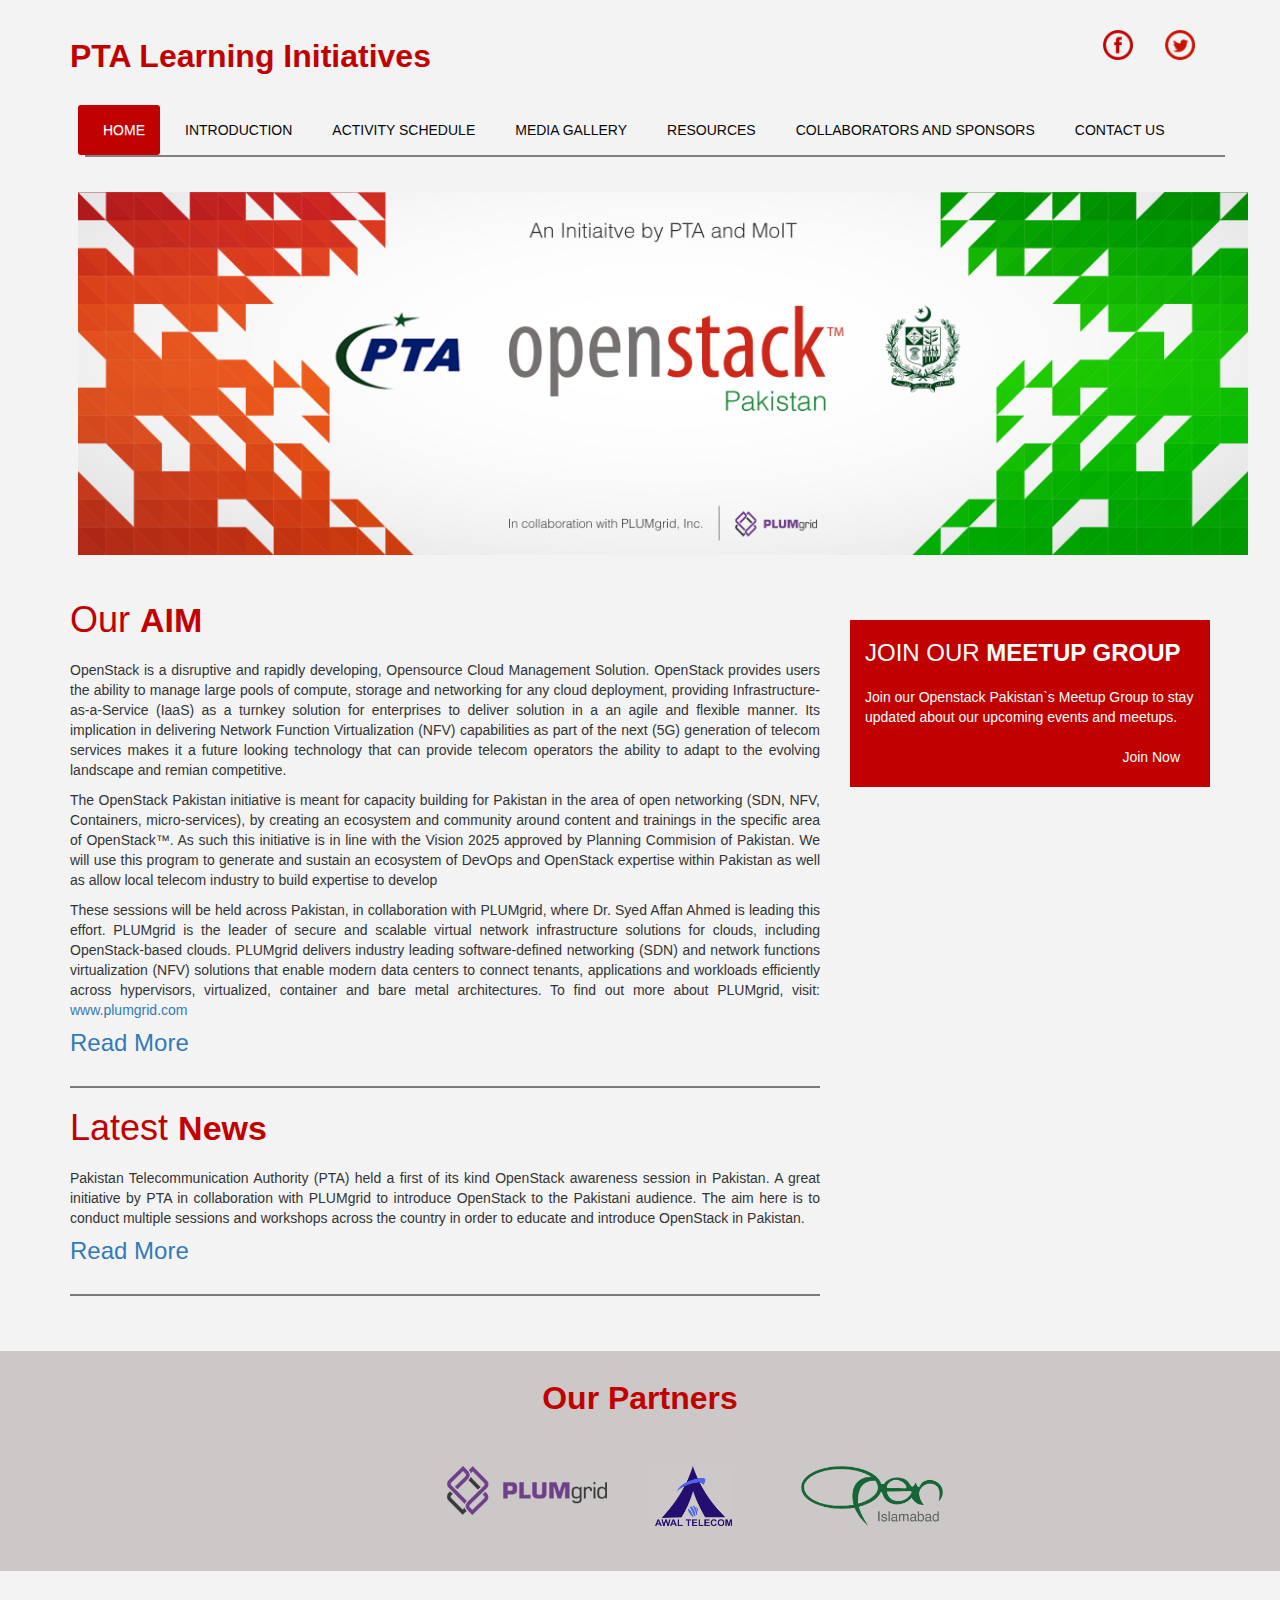
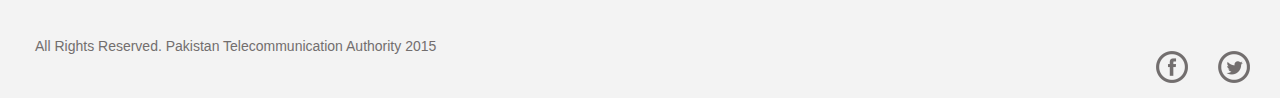
<file: index.html>
<!DOCTYPE html>
<html xmlns="http://www.w3.org/1999/xhtml">
<head>
  <title>PTA Learning Initiative: Cloud</title>

  <link href="include/bootstrap.css" rel="stylesheet" />
  <link href="include/customizedStyle.css" rel="stylesheet" />
  <link href="include/bootstrap-theme.css" rel="stylesheet" />
  <link href="include/font-awesome.css" rel="stylesheet" />
<script src="include/jquery-1.12.0.min.js" ></script>

</head>
<body>

  <!--*****************************-->
  <!--OpenStack Section-->
  <!--*****************************-->
  <section class="container">
    <div class="row">
      <div class="col-lg-6">
        <h1 class="text-capitalize"><span class="text-danger openStackBold">PTA Learning Initiatives</h1>
        </div>
        <div class="col-lg-6">
          <ul class="nav navbar-nav pull-right nav-pills headerSocialIcons">
            <li><a href="https://www.facebook.com/OpenStackPakistan/" target="_blank" ><img src="Images/facebook_Icon.ico" /></a></li>
            <li><a href="https://twitter.com/openstack_isb" target="_blank" ><img src="Images/twitter_Icon.ico" /></a></li>
          </ul>
        </div>
      </div>
    </section>
    <br />
    <!--*****************************-->
    <!--Navigation Section-->
    <!--*****************************-->

    <section id="navigation" class="container">

    </section>
<script>
$("#navigation").load('header.html', function(){
$("#navHome").addClass('listItemDarkRedColor');
});
</script>
    <!--*****************************-->
    <!--jumbotron Section-->
    <!--*****************************-->

    <div class="container">
      <div class="row">
        <div class="jumboImg">
          <img src="Images/openStackJumbotron.png" />
        </div>
      </div>
    </div>


    <!--*****************************-->
    <!--Content Section-->
    <!--*****************************-->

    <section class="container">
      <div class="row">
        <!--*********************-->
        <!--Section Divided Into 8-Coloumns-->
        <!--*********************-->

        <div class="col-md-8">
          <h1 class="text-capitalize latest">Our <span class="NewsBold">AIM</span> </h1>
          <div class="page-header_Customized_1">
            <p align="justify">

              OpenStack is a disruptive and rapidly developing, Opensource Cloud Management Solution.
              OpenStack provides users the ability to manage large pools of compute, storage and networking for any cloud deployment,
              providing Infrastructure-as-a-Service (IaaS) as a turnkey solution for enterprises to deliver solution in a an agile and flexible manner.
              Its implication in delivering Network Function Virtualization (NFV) capabilities as part of the next (5G) generation of telecom services makes it a
              future looking technology that can provide telecom operators the ability to adapt to the evolving landscape and remian competitive.
              <p align="justify">
                The OpenStack Pakistan initiative is meant for  capacity building for Pakistan in the area of open networking (SDN, NFV, Containers, micro-services),
                by  creating an ecosystem and community around content and trainings in the specific area of OpenStack™.
                As such this initiative is in line with the Vision 2025 approved by Planning Commision of Pakistan.
                We will use this program to generate and sustain an ecosystem of
                DevOps and OpenStack expertise within Pakistan as well as allow local telecom industry
                to build expertise to develop
                <p align="justify">

                  These sessions will be held across Pakistan,
                  in collaboration with PLUMgrid,
                  where Dr. Syed Affan Ahmed is leading this effort.
                  PLUMgrid is the leader of secure and scalable virtual network infrastructure solutions
                  for clouds, including OpenStack-based clouds.
                  PLUMgrid delivers industry leading software-defined networking (SDN)
                  and network functions virtualization (NFV) solutions
                  that enable modern data centers to connect tenants, applications and workloads efficiently across
                  hypervisors, virtualized, container and bare metal architectures.
                  To find out more about PLUMgrid, visit: <a href="www.plumgrid.com"> www.plumgrid.com </a>


                  <a href="http://www.pta.gov.pk/openstackweb/intro.html"> <h4 class="readMore">Read More</h4> </a>
                </p>
              </div>
              <h1 class="text-capitalize latest">Latest  <span class="NewsBold">news</span> </h1>

              <div class="page-header_Customized_1">
                <p align="justify">
                  Pakistan Telecommunication Authority (PTA) held a first of its kind OpenStack awareness session in Pakistan.
                  A great initiative by PTA in collaboration with PLUMgrid to introduce OpenStack to the Pakistani audience.
                  The aim here is to conduct multiple sessions and workshops across the country in order to educate and introduce OpenStack in Pakistan.

                  <a href="http://www.pta.gov.pk/openstackweb/schedule.html"> <h4 class="readMore">Read More</h4> </a>
                </p>
              </div>


            </div> <!--#end col-md-8-->
            <br />

            <!--*********************-->
            <!--RedBlock Section-->
            <!--*********************-->

            <div id="upComing" class="col-md-4">

            </div><!--#end col-md-4-->
            <script>$("#upComing").load('upcoming.html');</script>
            <!--*********************-->
            <!--#end RedBlock Section-->
            <!--*********************-->

          </div>   <!--#row-->
        </section>  <!--#section-->

        <br />
        <br />

        <!--*****************************-->
        <!--Footer Section-->
        <!--*****************************-->

        <div class="container-fluid">
          <div class="row bg-well-partners">
            <div class="col-md-12">
              <h1 class="openStackBold text-center text-danger">Our Partners</h1>
            </div>

            <div class="col-md-12">
              <br />
              <br />
            </div>


            <div class="col-md-12">

              <div class="col-md-offset-4 col-md-2" style="margin-bottom:15px">
                <a href="http://www.plumgrid.com/"><span><img class="img-responsive" src="Images/plumgrid_logo.png" /></span></a>
              </div>

              <div class="col-md-2" style="margin-bottom:15px">
                <a href="http://www.awaltelecom.net/"><span><img class="img-responsive" src="Images/awal_logo.png" style="height:60px" /></span></a>
              </div>

              <div class="col-md-2" style="margin-left:-5%"style="margin-bottom:15px">
                <a href="http://www.openislamabad.org/"><span><img class="img-responsive" src="Images/open-logo_hd_Islamabad.png" style="height:60px" /></span></a>
              </div>

            </div>
        <br />
      </div>
    </div>
    <br />
    <br />
    <!--*****************************-->
    <!--footerSection-->
    <!--*****************************-->

    <section id="footer">
      <div class="container-fluid">
        <div class="row">
          <div class="col-md-6">
            <p class="text-grey">All Rights Reserved. Pakistan Telecommunication Authority 2015 </p>
          </div>

          <div class="col-md-6">
            <ul class="nav navbar-nav pull-right">
              <li><a href="https://www.facebook.com/OpenStackPakistan/" target="_blank" ><img src="Images/facebook-5.ico" /></a></li>
              <li><a href="https://twitter.com/openstack_isb" target="_blank" ><img src="Images/twitter-5.ico" /></a></li>
            </ul>
          </div>
        </div>
      </div>
    </section>

  <!-- Google Analytics -->
<script type="text/javascript">
  var gaJsHost = (("https:" == document.location.protocol) ? "https://ssl." : "http://www.");
  document.write(unescape("%3Cscript src='" + gaJsHost + "google-analytics.com/ga.js' type='text/javascript'%3E%3C/script%3E"));
  </script>
  <script type="text/javascript">
  try {
    var pageTracker = _gat._getTracker("UA-72401712-1");
    pageTracker._trackPageview();
  } catch(err) {}
</script>

<!-- Google Analytics --> </body>
  </html>
</file>
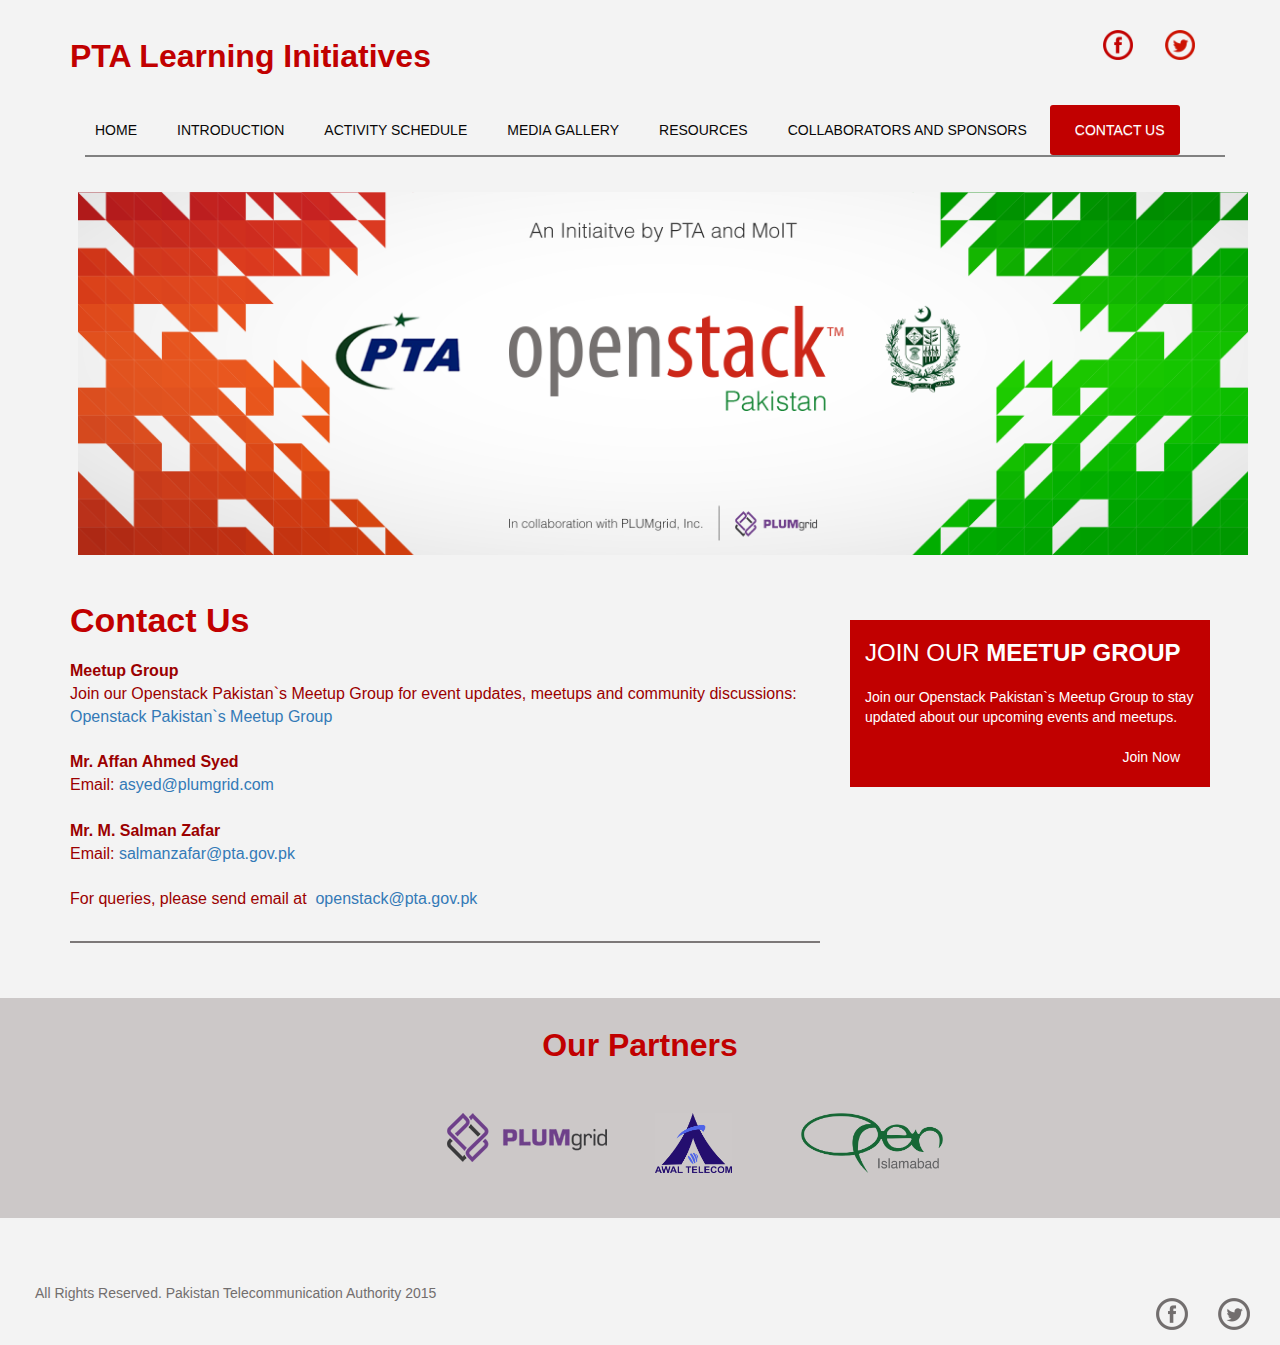
<file: contact.html>
<!DOCTYPE html>
<html xmlns="http://www.w3.org/1999/xhtml">
<head>
  <title>PTA Learning Initiative: Cloud</title>

  <link href="include/bootstrap.css" rel="stylesheet" />
  <link href="include/customizedStyle.css" rel="stylesheet" />
  <link href="include/bootstrap-theme.css" rel="stylesheet" />
  <link href="include/font-awesome.css" rel="stylesheet" />
  <script src="include/jquery-1.12.0.min.js" ></script>
</head>
<body>

  <!--*****************************-->
  <!--OpenStack Section-->
  <!--*****************************-->
  <section class="container">
    <div class="row">
      <div class="col-lg-6">
        <h1 class="text-capitalize"><span class="text-danger openStackBold">PTA Learning Initiatives</h1>
        </div>
        <div class="col-lg-6">
          <ul class="nav navbar-nav pull-right nav-pills headerSocialIcons">
            <li><a href="https://www.facebook.com/OpenStackPakistan/"  target="_blank" ><img src="Images/facebook_Icon.ico" /></a></li>
            <li><a href="https://twitter.com/openstack_isb" target="_blank" ><img src="Images/twitter_Icon.ico" /></a></li>
          </ul>
        </div>
      </div>
    </section>
    <br />
    <!--*****************************-->
    <!--Navigation Section-->
    <!--*****************************-->

    <section id="navigation" class="container">

    </section>
    <script>
    $("#navigation").load('header.html', function(){
      $("#navContact").addClass('listItemDarkRedColor');
    });
    </script>
    <!--*****************************-->
    <!--jumbotron Section-->
    <!--*****************************-->

    <div class="container">
      <div class="row">
        <div class="jumboImg">
          <img src="Images/openStackJumbotron.png" />
        </div>
      </div>
    </div>


    <!--*****************************-->
    <!--Content Section-->
    <!--*****************************-->

    <section class="container">
      <div class="row">
        <!--*********************-->
        <!--Section Divided Into 8-Coloumns-->
        <!--*********************-->

        <div class="col-md-8">
          <h1 class="text-capitalize latest"><span class="NewsBold">Contact Us</span> </h1>
          <div class="page-header_Customized_1">
            <p>

              <font face="arial" color="#9B0000" size=3>
                <b>Meetup Group</b><br>
                Join our Openstack Pakistan`s Meetup Group for event updates, meetups and community discussions: <a href="http://www.meetup.com/Openstack-Pakistan/">Openstack Pakistan`s Meetup Group</a>
                <br><br>
                <b>Mr. Affan Ahmed Syed</b><br>
                Email: <a href="mailto:asyed@plumgrid.com">asyed@plumgrid.com</a>
                <br><br>
                <b>Mr. M. Salman Zafar</b><br>
                Email: <a href="mailto:salmanzafar@pta.gov.pk">salmanzafar@pta.gov.pk</a>
                <br><br>
                For queries, please send email at <a href="mailto:openstack@pta.gov.pk">&nbsp;openstack@pta.gov.pk</a>
              </font>
              
            </p>
          </div>


        </div> <!--#end col-md-8-->
        <br />

        <!--*********************-->
        <!--RedBlock Section-->
        <!--*********************-->

        <div id="upComing" class="col-md-4">

        </div><!--#end col-md-4-->
        <script>$("#upComing").load('upcoming.html');</script>
        <!--*********************-->
        <!--#end RedBlock Section-->
        <!--*********************-->

      </div>   <!--#row-->
    </section>  <!--#section-->

    <br />
    <br />

    <!--*****************************-->
    <!--Footer Section-->
    <!--*****************************-->

    <div class="container-fluid">
      <div class="row bg-well-partners">
        <div class="col-md-12">
          <h1 class="openStackBold text-center text-danger">Our Partners</h1>
        </div>

        <div class="col-md-12">
          <br />
          <br />
        </div>

        <!-- <div class="col-md-offset-5 col-md-2">
        <a href="#"><span><img class="plumGrid img-responsive" src="Images/plumgrid_logo.png" /></a>

      </div> -->


      <div class="col-md-12">

        <div class="col-md-offset-4 col-md-2" style="margin-bottom:15px">
          <a href="#"><span><img class="img-responsive" src="Images/plumgrid_logo.png" /></span></a>
        </div>

        <div class="col-md-2" style="margin-bottom:15px">
          <a href="#"><span><img class="img-responsive" src="Images/awal_logo.png" style="height:60px" /></span></a>
        </div>

        <div class="col-md-2" style="margin-left:-5%"style="margin-bottom:15px">
          <a href="#"><span><img class="img-responsive" src="Images/open-logo_hd_Islamabad.png" style="height:60px" /></span></a>
        </div>

      </div>
      <br />
    </div>
  </div>
  <br />
  <br />
  <!--*****************************-->
  <!--footerSection-->
  <!--*****************************-->

  <section id="footer">
    <div class="container-fluid">
      <div class="row">
        <div class="col-md-6">
          <p class="text-grey">All Rights Reserved. Pakistan Telecommunication Authority 2015 </p>
        </div>

        <div class="col-md-6">
          <ul class="nav navbar-nav pull-right">
            <li><a href="https://www.facebook.com/OpenStackPakistan/" target="_blank" ><img src="Images/facebook-5.ico" /></a></li>
            <li><a href="https://twitter.com/openstack_isb" target="_blank" ><img src="Images/twitter-5.ico" /></a></li>
          </ul>
        </div>






      </div>
    </div>
  </section>



  <!-- Google Analytics -->
  <script type="text/javascript">
  var gaJsHost = (("https:" == document.location.protocol) ? "https://ssl." : "http://www.");
  document.write(unescape("%3Cscript src='" + gaJsHost + "google-analytics.com/ga.js' type='text/javascript'%3E%3C/script%3E"));
  </script>
  <script type="text/javascript">
  try {
    var pageTracker = _gat._getTracker("UA-72401712-1");
    pageTracker._trackPageview();
  } catch(err) {}
  </script>

  <!-- Google Analytics --> </body>
  </html>
</file>
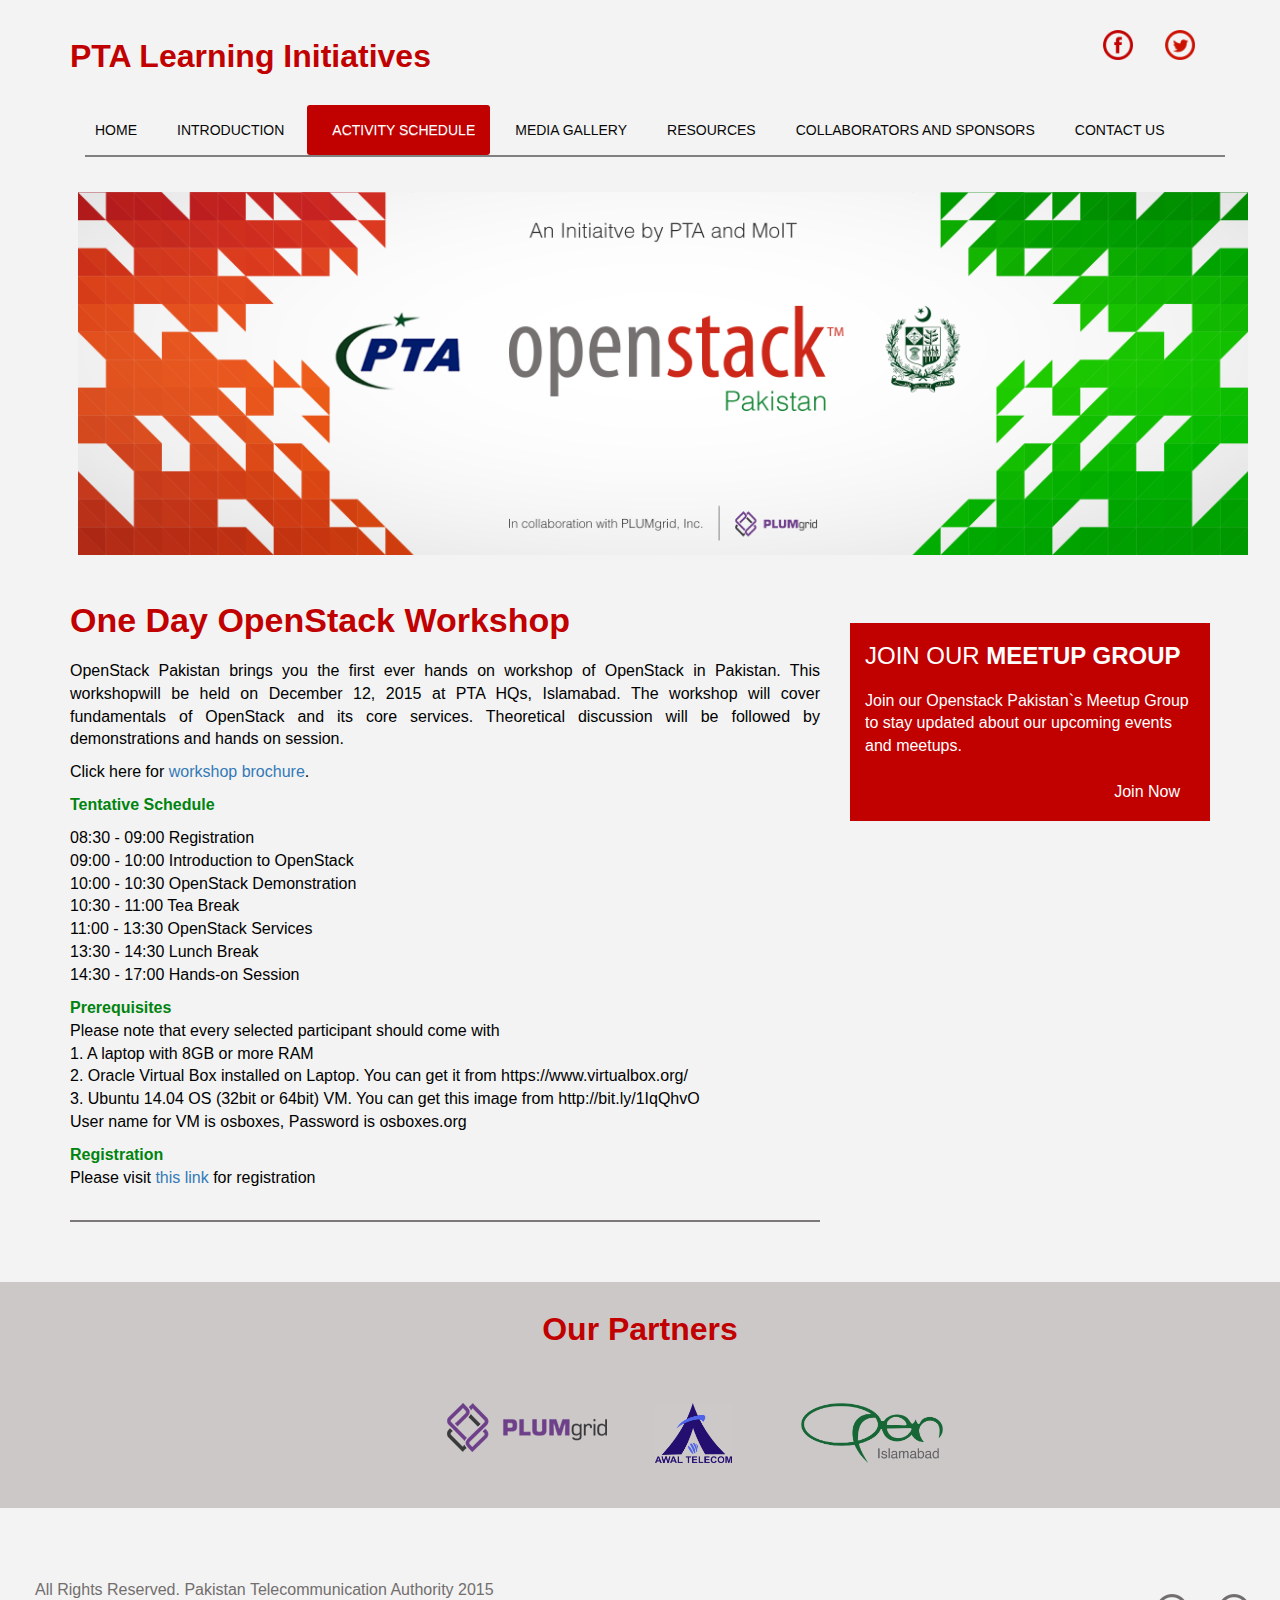
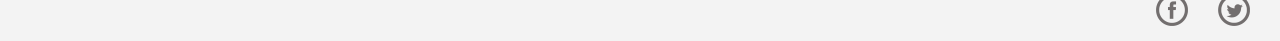
<file: firstworkshop.html>
﻿<!DOCTYPE html>
<html xmlns="http://www.w3.org/1999/xhtml">
<head>
    <title>PTA Learning Initiative: Cloud</title>

    <link href="include/bootstrap.css" rel="stylesheet" />
    <link href="include/customizedStyle.css" rel="stylesheet" />
    <link href="include/bootstrap-theme.css" rel="stylesheet" />
    <link href="include/font-awesome.css" rel="stylesheet" />
<script src="include/jquery-1.12.0.min.js" ></script>
</head>
<body>

    <!--*****************************-->
    <!--OpenStack Section-->
    <!--*****************************-->
    <section class="container">
        <div class="row">
            <div class="col-lg-6">
                <h1 class="text-capitalize"><span class="text-danger openStackBold">PTA Learning Initiatives</h1>
            </div>
            <div class="col-lg-6">
                <ul class="nav navbar-nav pull-right nav-pills headerSocialIcons">
                    <li><a href="https://www.facebook.com/OpenStackPakistan/"  target="_blank" ><img src="Images/facebook_Icon.ico" /></a></li>
                    <li><a href="https://twitter.com/openstack_isb"  target="_blank" ><img src="Images/twitter_Icon.ico" /></a></li>
                </ul>
            </div>
        </div>
    </section>
    <br />
    <!--*****************************-->
    <!--Navigation Section-->
    <!--*****************************-->

    <section id="navigation" class="container">

    </section>
    <script>
    $("#navigation").load('header.html', function(){
      $("#navSch").addClass('listItemDarkRedColor');
    });
    </script>
    <!--*****************************-->
    <!--jumbotron Section-->
    <!--*****************************-->

    <div class="container">
        <div class="row">
            <div class="jumboImg">
                <img src="Images/openStackJumbotron.png" />
            </div>
        </div>
    </div>


    <!--*****************************-->
    <!--Content Section-->
    <!--*****************************-->

    <section class="container">
        <div class="row">
            <!--*********************-->
            <!--Section Divided Into 8-Coloumns-->
            <!--*********************-->

            <div class="col-md-8">
                <h1 class="text-capitalize latest"><span class="NewsBold">One Day OpenStack Workshop</span> </h1>
                <div class="page-header_Customized_1">

                   <p align="justify">
                    <font face="arial" color="#000000" size=3>
                    OpenStack Pakistan brings you the first ever hands on workshop of OpenStack in Pakistan. This workshopwill be held on December 12, 2015 at PTA HQs, Islamabad. The workshop will cover fundamentals of OpenStack and its core services. Theoretical discussion will be followed by demonstrations and hands on session.

                    <p> Click here for <a href="images/openstack_v6.png">workshop brochure</a>.

                    <p align="justify">
                    <font face="arial" color="#00840F" size=3><b>Tentative Schedule</b>

                    <p align="justify">
                    <font color="#000000"> 08:30 - 09:00    Registration<br>
                    <font color="#000000"> 09:00 - 10:00    Introduction to OpenStack<br>
                    <font color="#000000"> 10:00 - 10:30    OpenStack Demonstration<br>
                    <font color="#000000"> 10:30 - 11:00    Tea Break<br>
                    <font color="#000000"> 11:00 - 13:30    OpenStack Services<br>
                    <font color="#000000"> 13:30 - 14:30    Lunch Break<br>
                    <font color="#000000"> 14:30 - 17:00    Hands-on Session<br>

                    <p align="justify">
                    <font face="arial" color="#00840F" size=3><b>Prerequisites</b><br>

                    <font color="#000000">Please note that every selected participant should come with<br>
                    <font color="#000000">1. A laptop with 8GB or more RAM<br>
                    <font color="#000000">2. Oracle Virtual Box installed on Laptop. You can get it from https://www.virtualbox.org/<br>
                    <font color="#000000">3. Ubuntu 14.04 OS (32bit or 64bit) VM.  You can get this image from http://bit.ly/1IqQhvO<br>
                    <font color="#000000">User name for VM is osboxes, Password is osboxes.org<br>


                    <p align="justify">
                    <font face="arial" color="#00840F" size=3><b>Registration</b><br>

                    <font color="#000000">Please visit <a href="https://docs.google.com/a/plumgrid.com/forms/d/1oGCOjX-F29X10kxmdEE5DEwtmhWzVZIw_sLg94626CU/edit?usp=forms_home">this link </a> for registration <br>
                </div>



            </div> <!--#end col-md-8-->
            <br />

            <!--*********************-->
            <!--RedBlock Section-->
            <!--*********************-->

            <div id="upComing" class="col-md-4">

            </div><!--#end col-md-4-->
            <script>$("#upComing").load('upcoming.html');</script>
            <!--*********************-->
            <!--#end RedBlock Section-->
            <!--*********************-->

        </div>   <!--#row-->
    </section>  <!--#section-->

    <br />
    <br />

    <!--*****************************-->
    <!--Footer Section-->
    <!--*****************************-->

    <div class="container-fluid">
        <div class="row bg-well-partners">
            <div class="col-md-12">
                <h1 class="openStackBold text-center text-danger">Our Partners</h1>
            </div>

            <div class="col-md-12">
                <br />
                <br />
            </div>

           <!-- <div class="col-md-offset-5 col-md-2">
                <a href="#"><span><img class="plumGrid img-responsive" src="Images/plumgrid_logo.png" /></a>

            </div> -->


            <div class="col-md-12">

                <div class="col-md-offset-4 col-md-2" style="margin-bottom:15px">
                    <a href="#"><span><img class="img-responsive" src="Images/plumgrid_logo.png" /></span></a>
                </div>

                <div class="col-md-2" style="margin-bottom:15px">
                    <a href="#"><span><img class="img-responsive" src="Images/awal_logo.png" style="height:60px" /></span></a>
                </div>

                <div class="col-md-2" style="margin-left:-5%"style="margin-bottom:15px">
                    <a href="#"><span><img class="img-responsive" src="Images/open-logo_hd_Islamabad.png" style="height:60px" /></span></a>
                </div>

            </div>
            <br />
        </div>
    </div>
    <br />
    <br />
    <!--*****************************-->
    <!--footerSection-->
    <!--*****************************-->

    <section id="footer">
        <div class="container-fluid">
            <div class="row">
                <div class="col-md-6">
                    <p class="text-grey">All Rights Reserved. Pakistan Telecommunication Authority 2015 </p>
                </div>

                <div class="col-md-6">
                    <ul class="nav navbar-nav pull-right">
                        <li><a href="https://www.facebook.com/OpenStackPakistan/"  target="_blank" ><img src="Images/facebook-5.ico" /></a></li>
                        <li><a href="https://twitter.com/openstack_isb"  target="_blank" ><img src="Images/twitter-5.ico" /></a></li>
                    </ul>
                </div>






            </div>
        </div>
    </section>



<!-- Google Analytics -->
<script type="text/javascript">
  var gaJsHost = (("https:" == document.location.protocol) ? "https://ssl." : "http://www.");
  document.write(unescape("%3Cscript src='" + gaJsHost + "google-analytics.com/ga.js' type='text/javascript'%3E%3C/script%3E"));
  </script>
  <script type="text/javascript">
  try {
    var pageTracker = _gat._getTracker("UA-72401712-1");
    pageTracker._trackPageview();
  } catch(err) {}
</script>

<!-- Google Analytics --> </body>
</html>
</file>
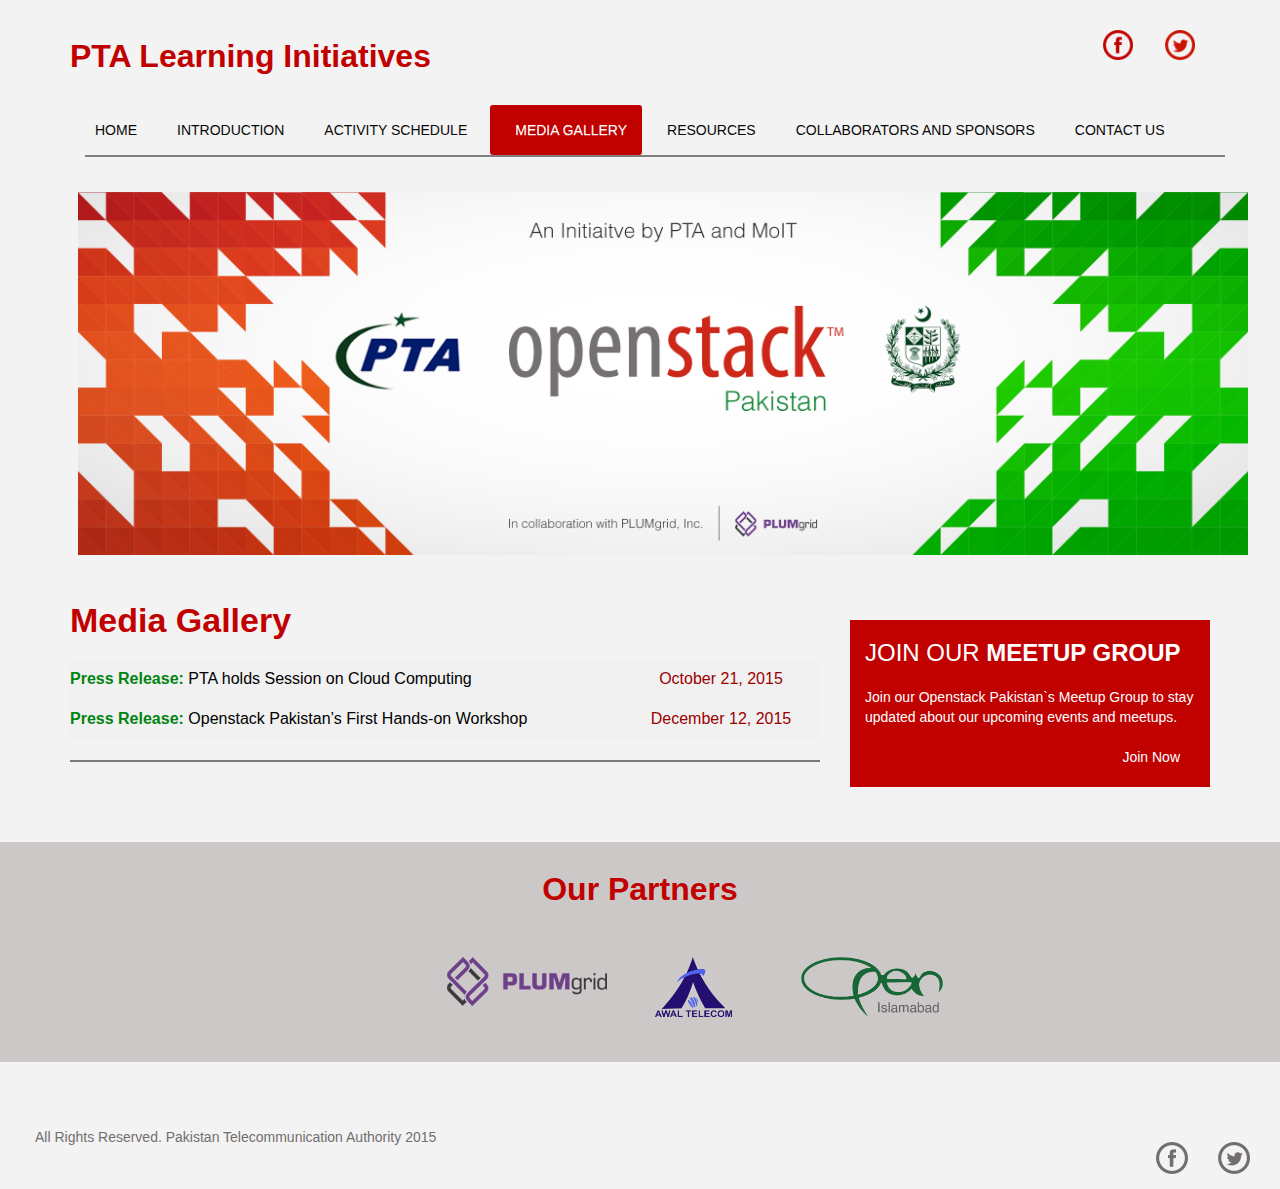
<file: gallery.html>
﻿<!DOCTYPE html>
<html xmlns="http://www.w3.org/1999/xhtml">
<head>
    <title>PTA Learning Initiative: Cloud</title>

    <link href="include/bootstrap.css" rel="stylesheet" />
    <link href="include/customizedStyle.css" rel="stylesheet" />
    <link href="include/bootstrap-theme.css" rel="stylesheet" />
    <link href="include/font-awesome.css" rel="stylesheet" />
<script src="include/jquery-1.12.0.min.js" ></script>
</head>
<body>

    <!--*****************************-->
    <!--OpenStack Section-->
    <!--*****************************-->
    <section class="container">
        <div class="row">
            <div class="col-lg-6">
                <h1 class="text-capitalize"><span class="text-danger openStackBold">PTA Learning Initiatives</h1>
            </div>
            <div class="col-lg-6">
                <ul class="nav navbar-nav pull-right nav-pills headerSocialIcons">
                    <li><a href="https://www.facebook.com/OpenStackPakistan/" target="_blank" ><img src="Images/facebook_Icon.ico" /></a></li>
                    <li><a href="https://twitter.com/openstack_isb" target="_blank" ><img src="Images/twitter_Icon.ico" /></a></li>
                </ul>
            </div>
        </div>
    </section>
    <br />
    <!--*****************************-->
    <!--Navigation Section-->
    <!--*****************************-->

    <section id="navigation" class="container">

    </section>
    <script>
    $("#navigation").load('header.html', function(){
      $("#navGallery").addClass('listItemDarkRedColor');
    });
    </script>
    <!--*****************************-->
    <!--jumbotron Section-->
    <!--*****************************-->

    <div class="container">
        <div class="row">
            <div class="jumboImg">
                <img src="Images/openStackJumbotron.png" />
            </div>
        </div>
    </div>


    <!--*****************************-->
    <!--Content Section-->
    <!--*****************************-->

    <section class="container">
        <div class="row">
            <!--*********************-->
            <!--Section Divided Into 8-Coloumns-->
            <!--*********************-->

            <div class="col-md-8">
                <h1 class="text-capitalize latest"><span class="NewsBold">Media Gallery</span> </h1>
                <div class="page-header_Customized_1">



<table cellspacing=3 cellpadding=2 width=100% valign="top" align="center" border=0 bgcolor="#ffffff">


<tr>
<td width=575 height=40 align="left" valign="middle" bgcolor="#F1F1F1">
<a href="http://www.pta.gov.pk/openstackweb/pr211015.html"  target="_top" ><font face="arial" color="#00840F" size=3><b>Press Release:</b><font color="#000000"> PTA holds Session on Cloud Computing </a>
</font>
</td>

<td width=204 height=40 align="center" valign="middle" bgcolor="#F1F1F1">
<font face="arial" color="#9B0000" size=3>October 21, 2015</b></font>

</td>
</tr>


<tr>
<td width=575 height=40 align="left" valign="middle" bgcolor="#F1F1F1">
<a href="http://www.pta.gov.pk/openstackweb/pr201215.html"  target="_top" ><font face="arial" color="#00840F" size=3><b>Press Release:</b><font color="#000000"> Openstack Pakistan’s First Hands-on Workshop </a>
</font>
</td>

<td width=204 height=40 align="center" valign="middle" bgcolor="#F1F1F1">
<font face="arial" color="#9B0000" size=3>December 12, 2015</b></font>

</td>
</tr>


</table>





		</div>


            </div> <!--#end col-md-8-->
            <br />

            <!--*********************-->
            <!--RedBlock Section-->
            <!--*********************-->

            <div id="upComing" class="col-md-4">

            </div><!--#end col-md-4-->
            <script>$("#upComing").load('upcoming.html');</script>
            <!--*********************-->
            <!--#end RedBlock Section-->
            <!--*********************-->

        </div>   <!--#row-->
    </section>  <!--#section-->

    <br />
    <br />

    <!--*****************************-->
    <!--Footer Section-->
    <!--*****************************-->

    <div class="container-fluid">
        <div class="row bg-well-partners">
            <div class="col-md-12">
                <h1 class="openStackBold text-center text-danger">Our Partners</h1>
            </div>

            <div class="col-md-12">
                <br />
                <br />
            </div>

           <!-- <div class="col-md-offset-5 col-md-2">
                <a href="#"><span><img class="plumGrid img-responsive" src="Images/plumgrid_logo.png" /></a>

            </div> -->


            <div class="col-md-12">

                <div class="col-md-offset-4 col-md-2" style="margin-bottom:15px">
                    <a href="#"><span><img class="img-responsive" src="Images/plumgrid_logo.png" /></span></a>
                </div>

                <div class="col-md-2" style="margin-bottom:15px">
                    <a href="#"><span><img class="img-responsive" src="Images/awal_logo.png" style="height:60px" /></span></a>
                </div>

                <div class="col-md-2" style="margin-left:-5%"style="margin-bottom:15px">
                    <a href="#"><span><img class="img-responsive" src="Images/open-logo_hd_Islamabad.png" style="height:60px" /></span></a>
                </div>

            </div>
            <br />
        </div>
    </div>
    <br />
    <br />
    <!--*****************************-->
    <!--footerSection-->
    <!--*****************************-->

    <section id="footer">
        <div class="container-fluid">
            <div class="row">
                <div class="col-md-6">
                    <p class="text-grey">All Rights Reserved. Pakistan Telecommunication Authority 2015 </p>
                </div>

                <div class="col-md-6">
                    <ul class="nav navbar-nav pull-right">
                        <li><a href="https://www.facebook.com/OpenStackPakistan/" target="_blank" ><img src="Images/facebook-5.ico" /></a></li>
                        <li><a href="https://twitter.com/openstack_isb" target="_blank" ><img src="Images/twitter-5.ico" /></a></li>
                    </ul>
                </div>






            </div>
        </div>
    </section>



<!-- Google Analytics -->
<script type="text/javascript">
  var gaJsHost = (("https:" == document.location.protocol) ? "https://ssl." : "http://www.");
  document.write(unescape("%3Cscript src='" + gaJsHost + "google-analytics.com/ga.js' type='text/javascript'%3E%3C/script%3E"));
  </script>
  <script type="text/javascript">
  try {
    var pageTracker = _gat._getTracker("UA-72401712-1");
    pageTracker._trackPageview();
  } catch(err) {}
</script>

<!-- Google Analytics --> </body>
</html>
</file>
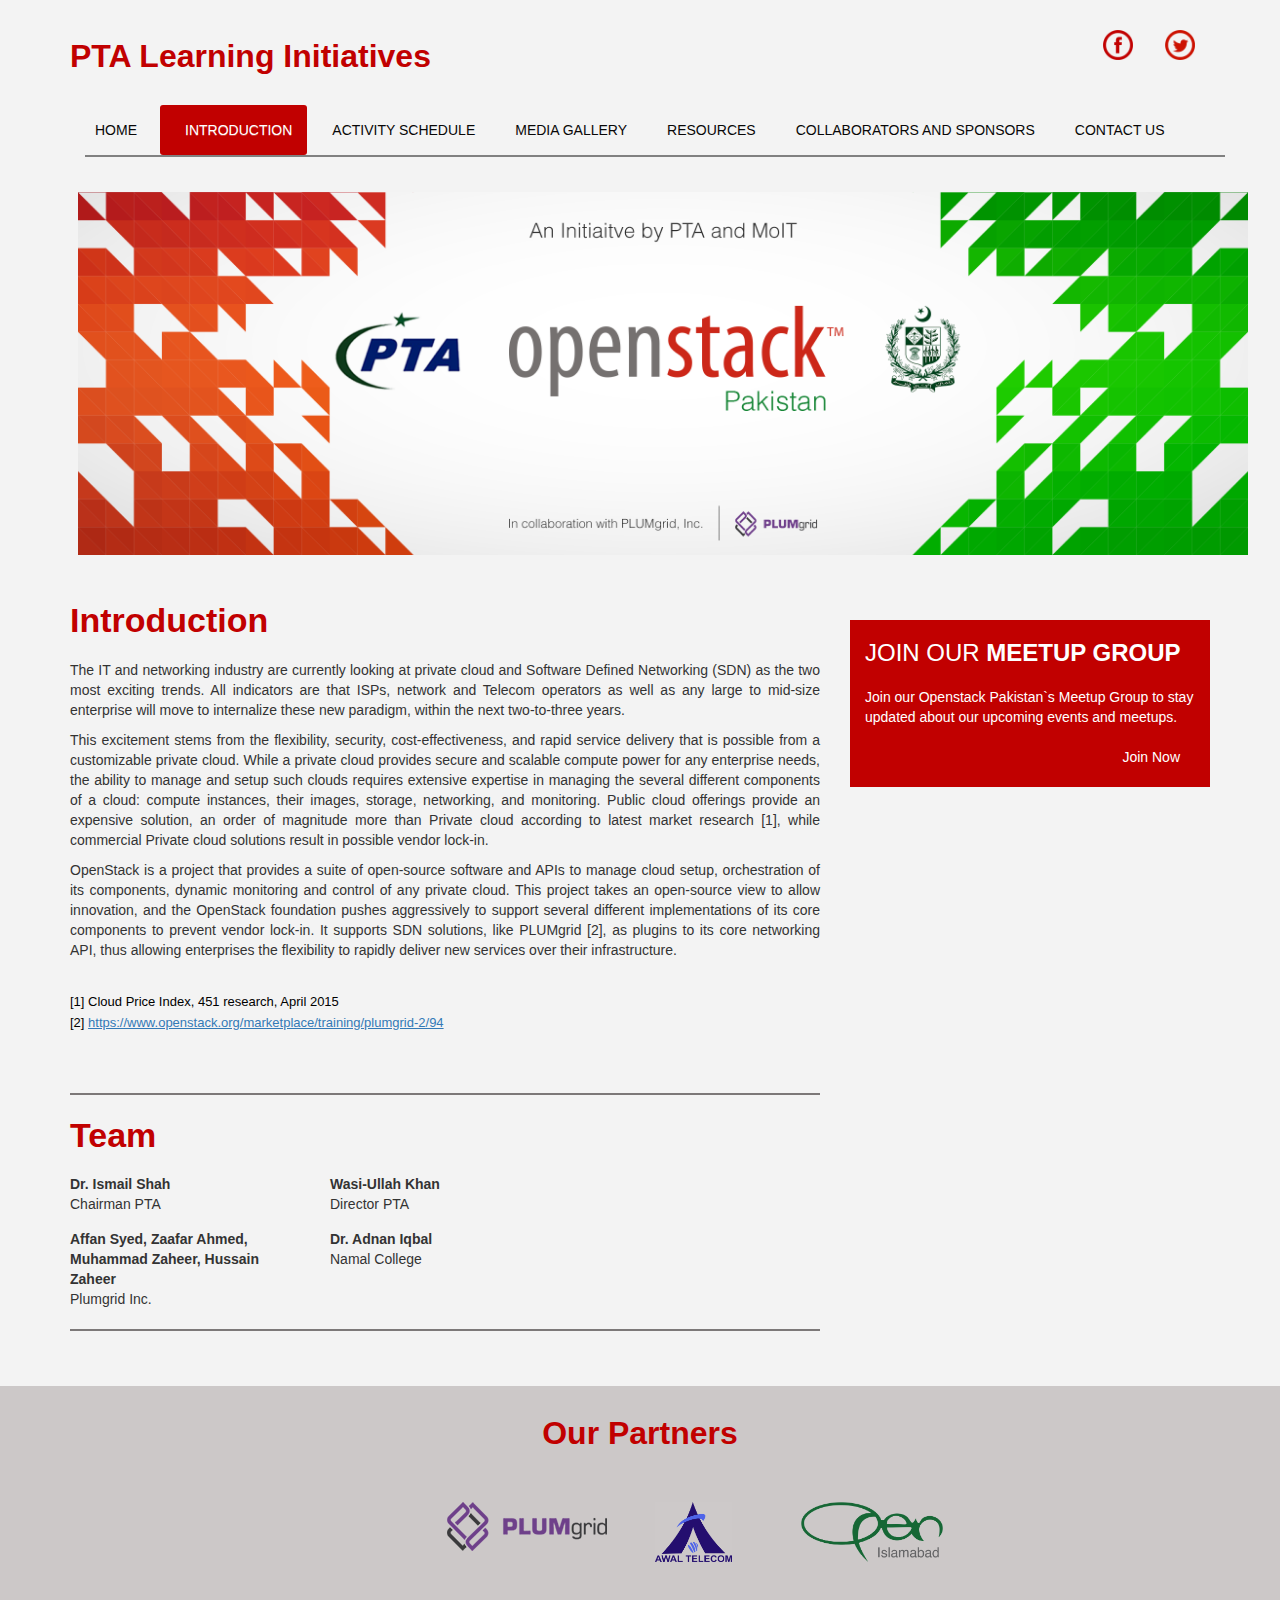
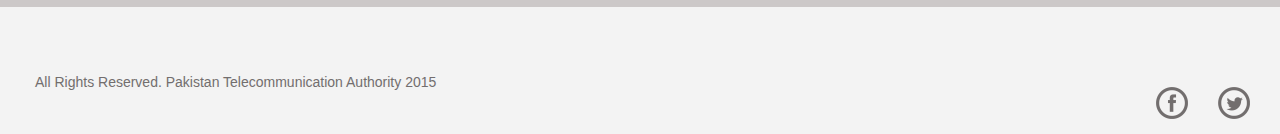
<file: intro.html>
﻿<!DOCTYPE html>
<html xmlns="http://www.w3.org/1999/xhtml">
<head>
    <title>PTA Learning Initiative: Cloud</title>

    <link href="include/bootstrap.css" rel="stylesheet" />
    <link href="include/customizedStyle.css" rel="stylesheet" />
    <link href="include/bootstrap-theme.css" rel="stylesheet" />
    <link href="include/font-awesome.css" rel="stylesheet" />
<script src="include/jquery-1.12.0.min.js" ></script>
</head>
<body>

    <!--*****************************-->
    <!--OpenStack Section-->
    <!--*****************************-->
    <section class="container">
        <div class="row">
            <div class="col-lg-6">
                <h1 class="text-capitalize"><span class="text-danger openStackBold">PTA Learning Initiatives</h1>
            </div>
            <div class="col-lg-6">
                <ul class="nav navbar-nav pull-right nav-pills headerSocialIcons">
                    <li><a href="https://www.facebook.com/OpenStackPakistan/" target="_blank" ><img src="Images/facebook_Icon.ico" /></a></li>
                    <li><a href="https://twitter.com/openstack_isb" target="_blank" ><img src="Images/twitter_Icon.ico" /></a></li>
                </ul>
            </div>
        </div>
    </section>
    <br />
    <!--*****************************-->
    <!--Navigation Section-->
    <!--*****************************-->

    <section id="navigation" class="container">

    </section>
    <script>
    $("#navigation").load('header.html', function(){
      $("#navIntro").addClass('listItemDarkRedColor');
    });
    </script>
    <!--*****************************-->
    <!--jumbotron Section-->
    <!--*****************************-->

    <div class="container">
        <div class="row">
            <div class="jumboImg">
                <img src="Images/openStackJumbotron.png" />
            </div>
        </div>
    </div>


    <!--*****************************-->
    <!--Content Section-->
    <!--*****************************-->

    <section class="container">
        <div class="row">
            <!--*********************-->
            <!--Section Divided Into 8-Coloumns-->
            <!--*********************-->

            <div class="col-md-8">
                <h1 class="text-capitalize latest"><span class="NewsBold">Introduction</span> </h1>
                <div class="page-header_Customized_1">
                   <p align="justify">The IT and networking industry are currently looking at private cloud and Software Defined Networking (SDN) as the two most exciting trends. All indicators are that ISPs, network and Telecom operators as well as any large to mid-size enterprise will move to internalize these new paradigm, within the next two-to-three years.

<p align="justify">This excitement stems from the flexibility, security, cost-effectiveness, and rapid service delivery that is possible from a customizable private cloud. While a private cloud provides secure and scalable compute power for any enterprise needs, the ability to manage and setup such clouds requires extensive expertise in managing the several different components of a cloud: compute instances, their images, storage, networking, and monitoring. Public cloud offerings provide an expensive solution, an order of magnitude more than Private cloud according to latest market research [1], while commercial Private cloud solutions result in possible vendor lock-in.

<p align="justify">OpenStack is a project that provides a suite of open-source software and APIs to manage cloud setup, orchestration of its components, dynamic monitoring and control of any private cloud. This project takes an open-source view to allow innovation, and the OpenStack foundation pushes aggressively to support several different implementations of its core components to prevent vendor lock-in. It supports SDN solutions, like PLUMgrid [2], as plugins to its core networking API, thus allowing enterprises the flexibility to rapidly deliver new services over their infrastructure.




<p class="MsoNormal" style="text-align: justify; line-height: 150%; margin-top: 0; margin-bottom: 0">&nbsp;</p>
<p class="MsoNormal" style="line-height: 150%; margin-top: 0; margin-bottom: 0" align="justify">
<font face="Arial" size="2" color="#000000"><span style="line-height: 125%">[1] Cloud Price
Index, 451 research, April 2015</span></font></p>
<p class="MsoNormal" style="line-height: 150%; margin-top: 0; margin-bottom: 0" align="justify">
<font face="Arial"><span style="line-height: 125%">
<font size="2" color="#000000">[2] </font>
</span>
<a href="https://www.openstack.org/marketplace/training/plumgrid-2/94" style="text-decoration: underline; text-underline: single">
<span style="line-height: 125%; "><font size="2">
https://www.openstack.org/marketplace/training/plumgrid-2/94</font></span></a></font></p>

<br><br>



                </div>
                <!-- Team Section-->
                <h1 class="text-capitalize latest">  <span class="NewsBold">Team</span> </h1>
                <div class="page-header_Customized_1">

                    <div class="row">
                    <div class="col-md-4"><b>Dr. Ismail Shah </b><br>Chairman PTA</div>
                    <div class="col-md-4"><b>Wasi-Ullah Khan</b><br>Director PTA</div>
                    </div>
                    <div class="row">
                    <div class="col-md-4"><b>Affan Syed, Zaafar Ahmed,
					Muhammad Zaheer, Hussain Zaheer</b><br>Plumgrid Inc.</div>
                    <div class="col-md-4"><b>Dr. Adnan Iqbal</b><br>Namal College</div>


                    </div>
                  </div>
                <!-- #end Team Section-->

            </div> <!--#end col-md-8-->
            <br />

            <!--*********************-->
            <!--RedBlock Section-->
            <!--*********************-->

            <div id="upComing" class="col-md-4">

            </div><!--#end col-md-4-->
            <script>$("#upComing").load('upcoming.html');</script>
            <!--*********************-->
            <!--#end RedBlock Section-->
            <!--*********************-->
        </div>   <!--#row-->
    </section>  <!--#section-->

    <br />
    <br />

    <!--*****************************-->
    <!--Footer Section-->
    <!--*****************************-->

    <div class="container-fluid">
        <div class="row bg-well-partners">
            <div class="col-md-12">
                <h1 class="openStackBold text-center text-danger">Our Partners</h1>
            </div>

            <div class="col-md-12">
                <br />
                <br />
            </div>

           <!-- <div class="col-md-offset-5 col-md-2">
                <a href="#"><span><img class="plumGrid img-responsive" src="Images/plumgrid_logo.png" /></a>

            </div> -->


            <div class="col-md-12">

                <div class="col-md-offset-4 col-md-2" style="margin-bottom:15px">
                    <a href="#"><span><img class="img-responsive" src="Images/plumgrid_logo.png" /></span></a>
                </div>

                <div class="col-md-2" style="margin-bottom:15px">
                    <a href="#"><span><img class="img-responsive" src="Images/awal_logo.png" style="height:60px" /></span></a>
                </div>

                <div class="col-md-2" style="margin-left:-5%"style="margin-bottom:15px">
                    <a href="#"><span><img class="img-responsive" src="Images/open-logo_hd_Islamabad.png" style="height:60px" /></span></a>
                </div>

            </div>
            <br />
        </div>
    </div>
    <br />
    <br />
    <!--*****************************-->
    <!--footerSection-->
    <!--*****************************-->

    <section id="footer">
        <div class="container-fluid">
            <div class="row">
                <div class="col-md-6">
                    <p class="text-grey">All Rights Reserved. Pakistan Telecommunication Authority 2015 </p>
                </div>

                <div class="col-md-6">
                    <ul class="nav navbar-nav pull-right">
                        <li><a href="https://www.facebook.com/OpenStackPakistan/" target="_blank" ><img src="Images/facebook-5.ico" /></a></li>
                        <li><a href="https://twitter.com/openstack_isb" target="_blank" ><img src="Images/twitter-5.ico" /></a></li>
                    </ul>
                </div>






            </div>
        </div>
    </section>



<!-- Google Analytics -->
<script type="text/javascript">
  var gaJsHost = (("https:" == document.location.protocol) ? "https://ssl." : "http://www.");
  document.write(unescape("%3Cscript src='" + gaJsHost + "google-analytics.com/ga.js' type='text/javascript'%3E%3C/script%3E"));
  </script>
  <script type="text/javascript">
  try {
    var pageTracker = _gat._getTracker("UA-72401712-1");
    pageTracker._trackPageview();
  } catch(err) {}
</script>

<!-- Google Analytics --> </body>
</html>
</file>
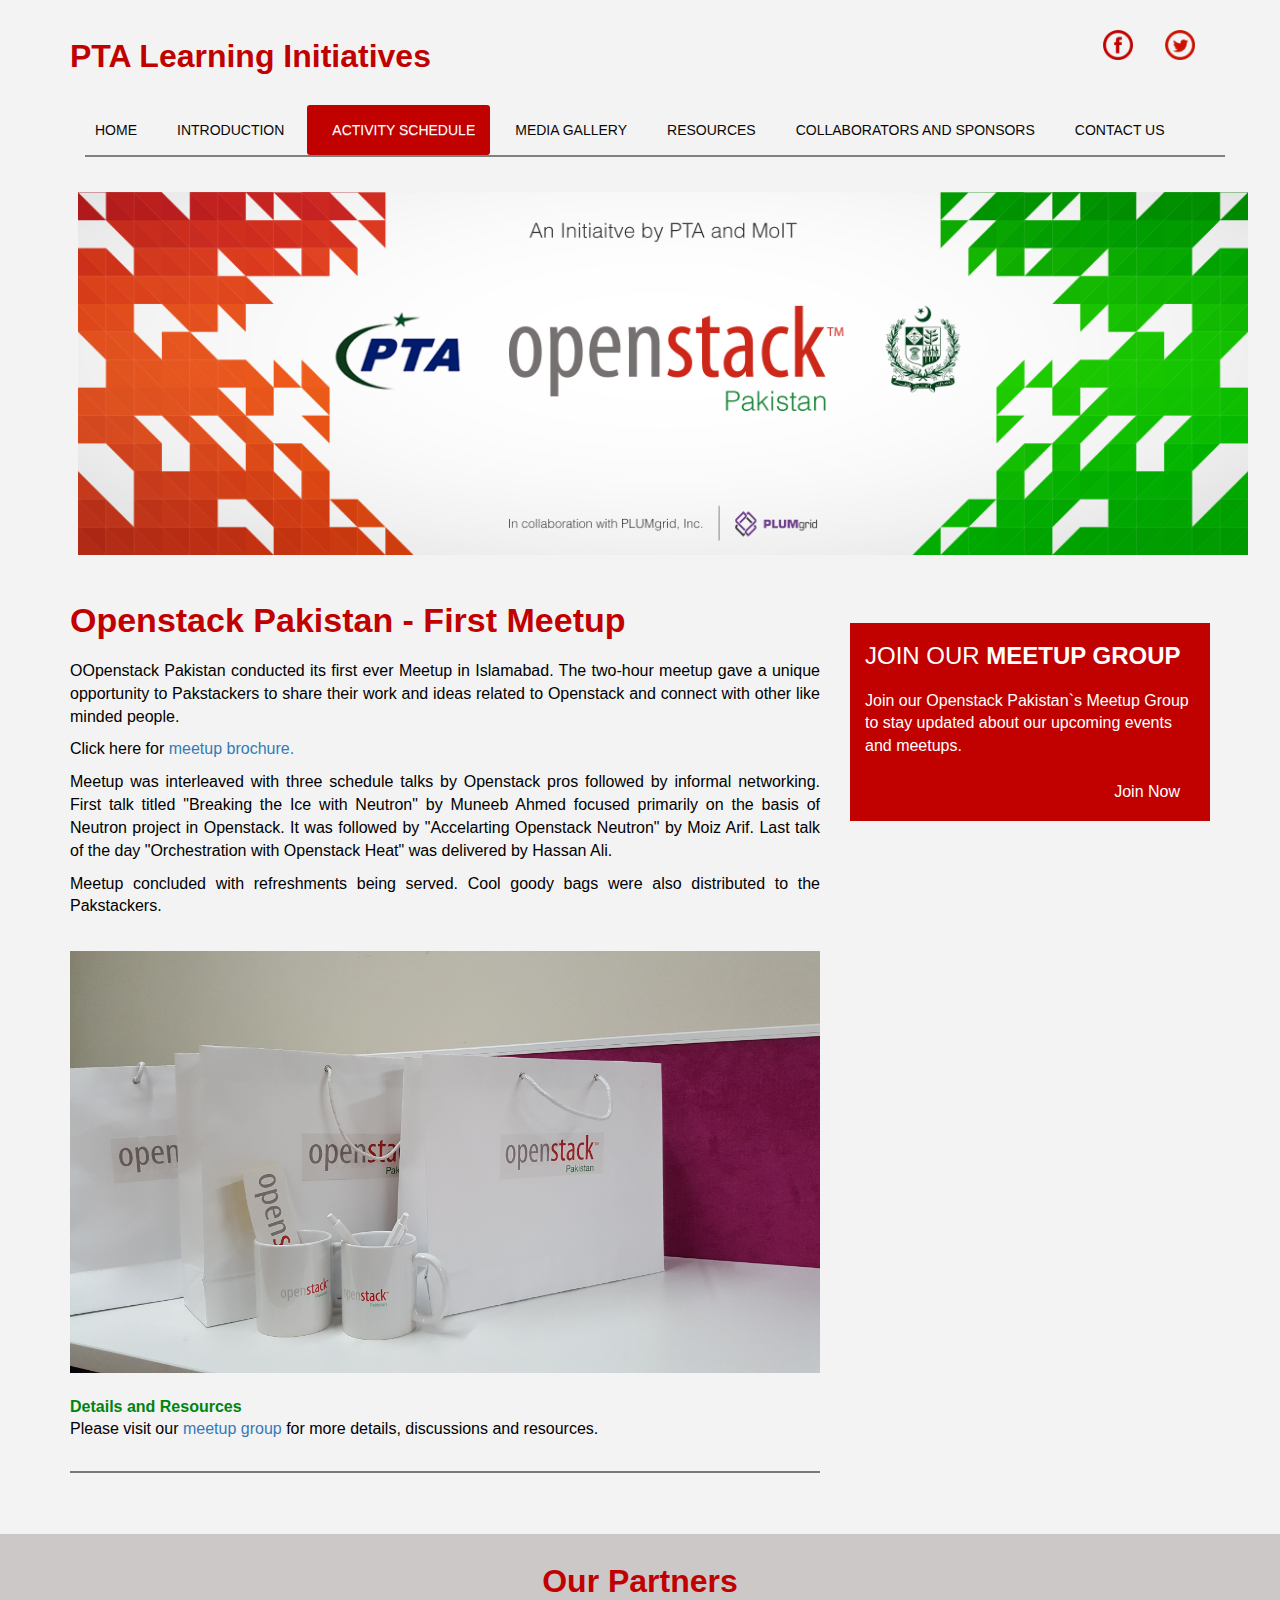
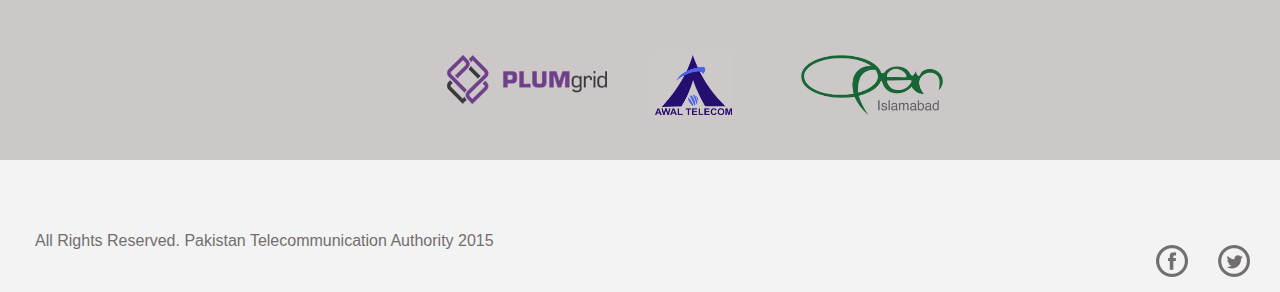
<file: meetup.html>
<!DOCTYPE html>
<html xmlns="http://www.w3.org/1999/xhtml">
<head>
  <title>PTA Learning Initiative: Cloud</title>

  <link href="include/bootstrap.css" rel="stylesheet" />
  <link href="include/customizedStyle.css" rel="stylesheet" />
  <link href="include/bootstrap-theme.css" rel="stylesheet" />
  <link href="include/font-awesome.css" rel="stylesheet" />
  <script src="include/jquery-1.12.0.min.js" ></script>
</head>
<body>

  <!--*****************************-->
  <!--OpenStack Section-->
  <!--*****************************-->
  <section class="container">
    <div class="row">
      <div class="col-lg-6">
        <h1 class="text-capitalize"><span class="text-danger openStackBold">PTA Learning Initiatives</h1>
        </div>
        <div class="col-lg-6">
          <ul class="nav navbar-nav pull-right nav-pills headerSocialIcons">
            <li><a href="https://www.facebook.com/OpenStackPakistan/" target="_blank" ><img src="Images/facebook_Icon.ico" /></a></li>
            <li><a href="https://twitter.com/openstack_isb" target="_blank" ><img src="Images/twitter_Icon.ico" /></a></li>
          </ul>
        </div>
      </div>
    </section>
    <br />
    <!--*****************************-->
    <!--Navigation Section-->
    <!--*****************************-->

    <section id="navigation" class="container">

    </section>
    <script>
    $("#navigation").load('header.html', function(){
      $("#navSch").addClass('listItemDarkRedColor');
    });
    </script>
    <!--*****************************-->
    <!--jumbotron Section-->
    <!--*****************************-->

    <div class="container">
      <div class="row">
        <div class="jumboImg">
          <img src="Images/openStackJumbotron.png" />
        </div>
      </div>
    </div>


    <!--*****************************-->
    <!--Content Section-->
    <!--*****************************-->

    <section class="container">
      <div class="row">
        <!--*********************-->
        <!--Section Divided Into 8-Coloumns-->
        <!--*********************-->

        <div class="col-md-8">
          <h1 class="text-capitalize latest"><span class="NewsBold">Openstack Pakistan - First Meetup</span> </h1>
          <div class="page-header_Customized_1">

            <p align="justify">
              <font face="arial" color="#000000" size=3>
                OOpenstack Pakistan conducted its first ever Meetup in Islamabad. The two-hour meetup gave a unique opportunity to Pakstackers to share their work and ideas related to Openstack and connect with other like minded people.

                <p> Click here for <a href="images/meetup_poster.png">meetup brochure.</a>


                  <font color="#000000">
                    <p align="justify">
                      Meetup was interleaved with three schedule talks by Openstack pros followed by informal networking. First talk titled "Breaking the Ice with Neutron" by  Muneeb Ahmed focused primarily on the basis of Neutron project in Openstack. It was followed by "Accelarting Openstack Neutron" by Moiz Arif. Last talk of the day "Orchestration with Openstack Heat" was delivered by Hassan Ali.
                    </p>
                    <p align="justify">
                      Meetup concluded with refreshments being served. Cool goody bags were also distributed to the Pakstackers.</p>

                    </font>

                    <br>
                    <img src="Images/openstack_meetup.jpeg" style="
                    width: 100%;
                    margin-bottom: 3%;
                    "><br>


                    <p align="justify">
                      <font face="arial" color="#00840F" size=3><b>Details and Resources</b><br>

                        <font color="#000000">Please visit our <a href="http://www.meetup.com/Openstack-Pakistan/events/228917252/">meetup group </a> for more details, discussions and resources. <br>
                        </div>



                      </div> <!--#end col-md-8-->
                      <br />

                      <!--*********************-->
                      <!--RedBlock Section-->
                      <!--*********************-->

                      <div id="upComing" class="col-md-4">

                      </div><!--#end col-md-4-->
                      <script>$("#upComing").load('upcoming.html');</script>
                      <!--*********************-->
                      <!--#end RedBlock Section-->
                      <!--*********************-->
                    </div>   <!--#row-->
                  </section>  <!--#section-->

                  <br />
                  <br />

                  <!--*****************************-->
                  <!--Footer Section-->
                  <!--*****************************-->

                  <div class="container-fluid">
                    <div class="row bg-well-partners">
                      <div class="col-md-12">
                        <h1 class="openStackBold text-center text-danger">Our Partners</h1>
                      </div>

                      <div class="col-md-12">
                        <br />
                        <br />
                      </div>

                      <!-- <div class="col-md-offset-5 col-md-2">
                      <a href="#"><span><img class="plumGrid img-responsive" src="Images/plumgrid_logo.png" /></a>

                    </div> -->


                    <div class="col-md-12">

                      <div class="col-md-offset-4 col-md-2" style="margin-bottom:15px">
                        <a href="#"><span><img class="img-responsive" src="Images/plumgrid_logo.png" /></span></a>
                      </div>

                      <div class="col-md-2" style="margin-bottom:15px">
                        <a href="#"><span><img class="img-responsive" src="Images/awal_logo.png" style="height:60px" /></span></a>
                      </div>

                      <div class="col-md-2" style="margin-left:-5%"style="margin-bottom:15px">
                        <a href="#"><span><img class="img-responsive" src="Images/open-logo_hd_Islamabad.png" style="height:60px" /></span></a>
                      </div>

                    </div>
                    <br />
                  </div>
                </div>
                <br />
                <br />
                <!--*****************************-->
                <!--footerSection-->
                <!--*****************************-->

                <section id="footer">
                  <div class="container-fluid">
                    <div class="row">
                      <div class="col-md-6">
                        <p class="text-grey">All Rights Reserved. Pakistan Telecommunication Authority 2015 </p>
                      </div>

                      <div class="col-md-6">
                        <ul class="nav navbar-nav pull-right">
                          <li><a href="https://www.facebook.com/OpenStackPakistan/" target="_blank" ><img src="Images/facebook-5.ico" /></a></li>
                          <li><a href="https://twitter.com/openstack_isb" target="_blank" ><img src="Images/twitter-5.ico" /></a></li>
                        </ul>
                      </div>






                    </div>
                  </div>
                </section>



                <!-- Google Analytics -->
                <script type="text/javascript">
                var gaJsHost = (("https:" == document.location.protocol) ? "https://ssl." : "http://www.");
                document.write(unescape("%3Cscript src='" + gaJsHost + "google-analytics.com/ga.js' type='text/javascript'%3E%3C/script%3E"));
                </script>
                <script type="text/javascript">
                try {
                  var pageTracker = _gat._getTracker("UA-72401712-1");
                  pageTracker._trackPageview();
                } catch(err) {}
                </script>

                <!-- Google Analytics --> </body>
                </html>
</file>
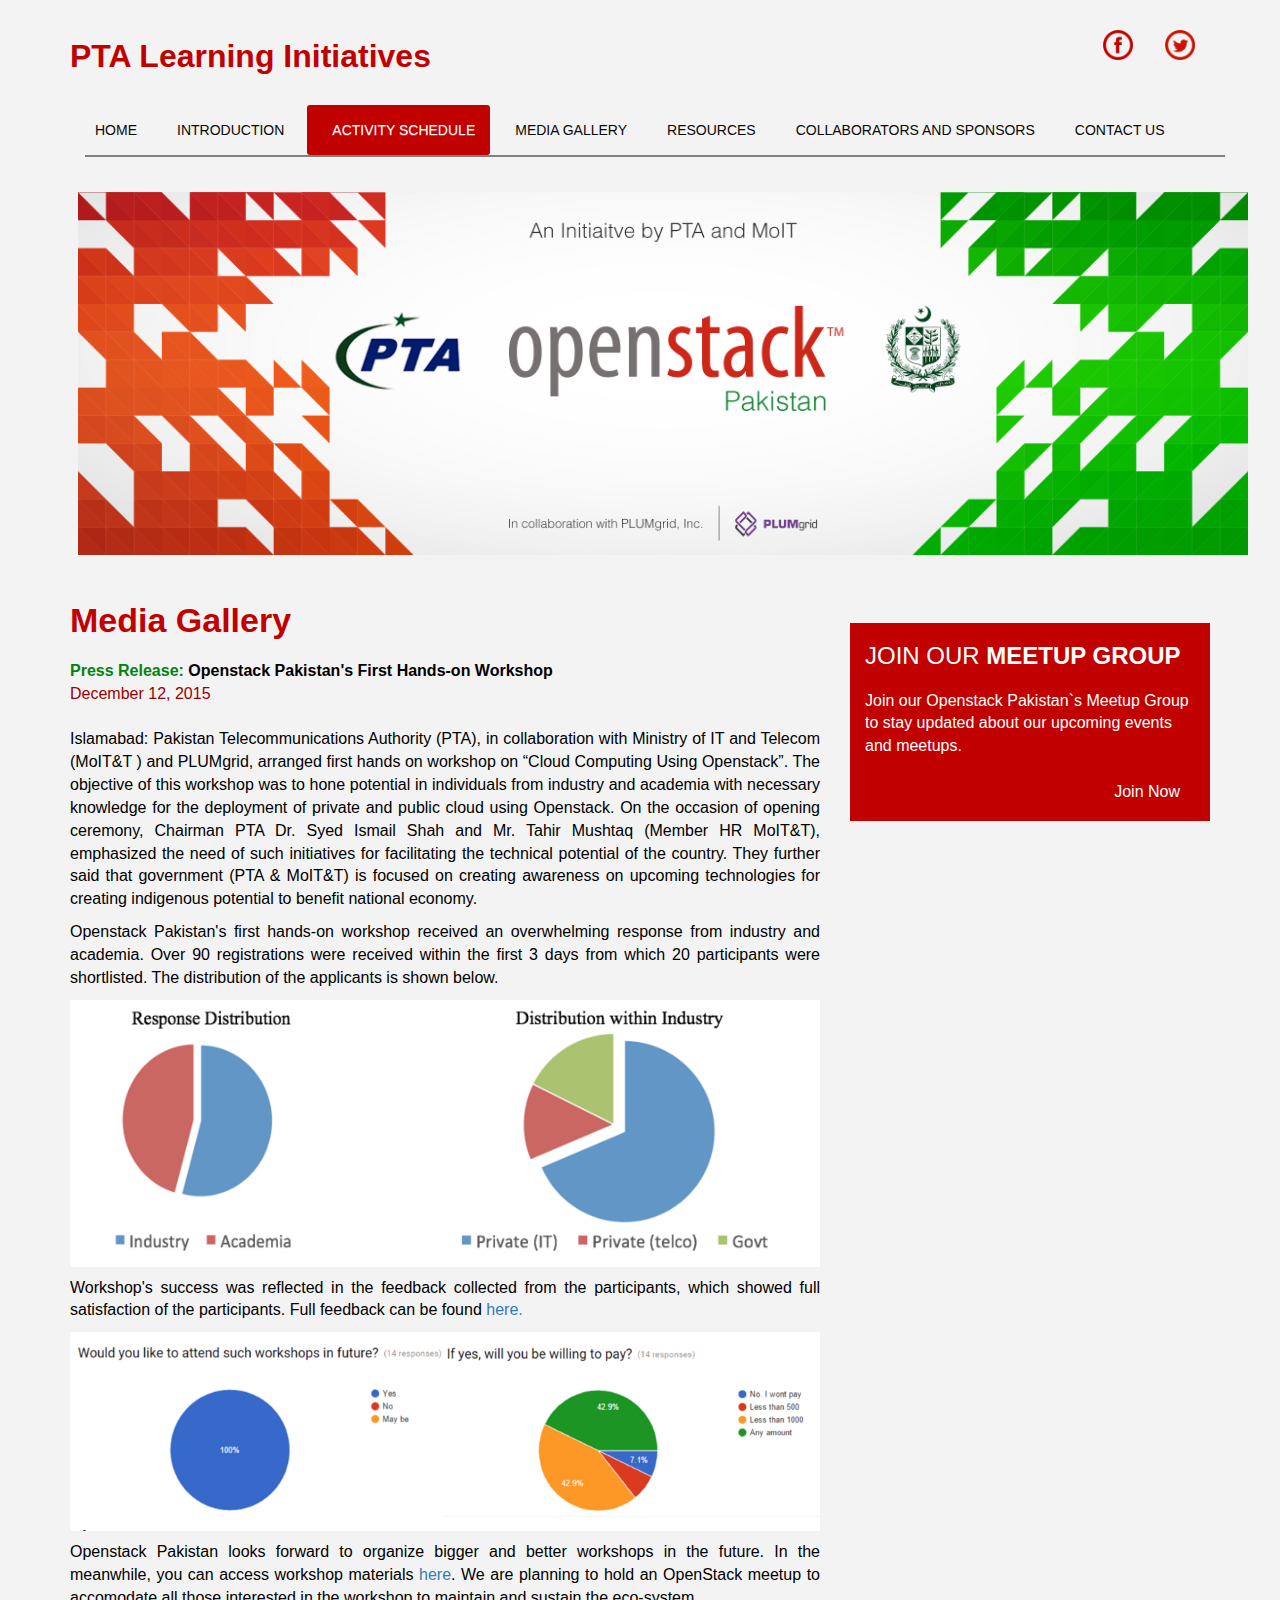
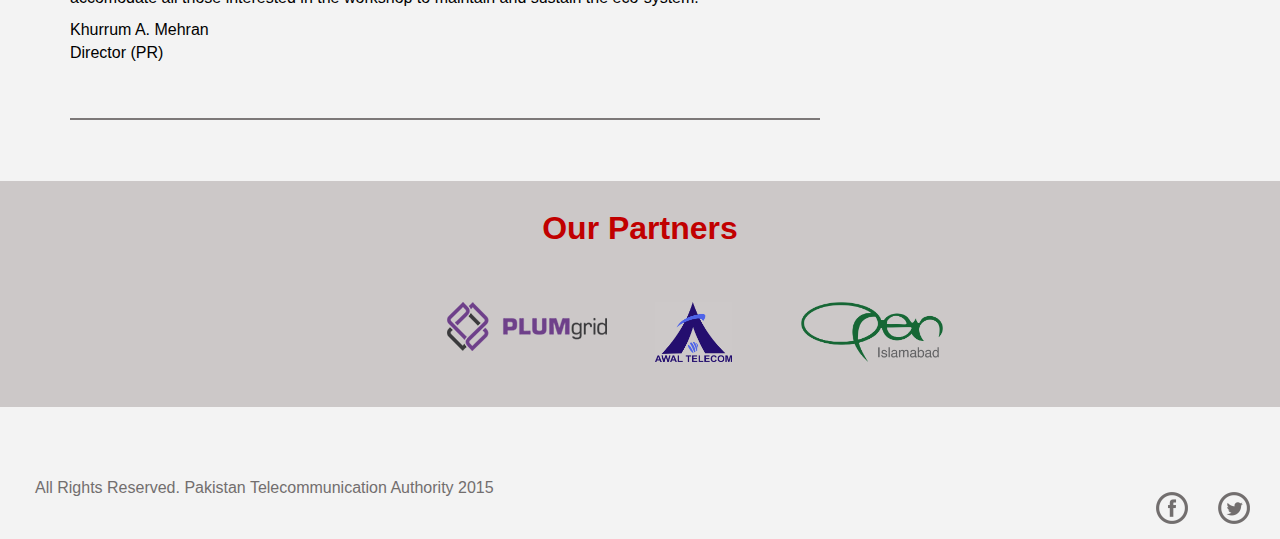
<file: pr201215.html>
<!DOCTYPE html>
<html xmlns="http://www.w3.org/1999/xhtml">
<head>
    <title>PTA Learning Initiative: Cloud</title>

    <link href="include/bootstrap.css" rel="stylesheet" />
    <link href="include/customizedStyle.css" rel="stylesheet" />
    <link href="include/bootstrap-theme.css" rel="stylesheet" />
    <link href="include/font-awesome.css" rel="stylesheet" />
<script src="include/jquery-1.12.0.min.js" ></script>
</head>
<body>

    <!--*****************************-->
    <!--OpenStack Section-->
    <!--*****************************-->
    <section class="container">
        <div class="row">
            <div class="col-lg-6">
                <h1 class="text-capitalize"><span class="text-danger openStackBold">PTA Learning Initiatives</h1>
            </div>
            <div class="col-lg-6">
                <ul class="nav navbar-nav pull-right nav-pills headerSocialIcons">
                    <li><a href="https://www.facebook.com/OpenStackPakistan/" target="_blank" ><img src="Images/facebook_Icon.ico" /></a></li>
                    <li><a href="https://twitter.com/openstack_isb" target="_blank" ><img src="Images/twitter_Icon.ico" /></a></li>
                </ul>
            </div>
        </div>
    </section>
    <br />
    <!--*****************************-->
    <!--Navigation Section-->
    <!--*****************************-->

    <section id="navigation" class="container">

    </section>
    <script>
    $("#navigation").load('header.html', function(){
      $("#navSch").addClass('listItemDarkRedColor');
    });
    </script>
    <!--*****************************-->
    <!--jumbotron Section-->
    <!--*****************************-->

    <div class="container">
        <div class="row">
            <div class="jumboImg">
                <img src="Images/openStackJumbotron.png" />
            </div>
        </div>
    </div>


    <!--*****************************-->
    <!--Content Section-->
    <!--*****************************-->

    <section class="container">
        <div class="row">
            <!--*********************-->
            <!--Section Divided Into 8-Coloumns-->
            <!--*********************-->

            <div class="col-md-8">
                <h1 class="text-capitalize latest"><span class="NewsBold">Media Gallery</span> </h1>
                <div class="page-header_Customized_1">



<font face="arial" color="#00840F" size=3><b>Press Release:<font color="#000000"> Openstack Pakistan's First Hands-on Workshop</b><br>
<font face="arial" color="#9B0000" size=3>December 12, 2015</font>
</b>
<br><br>
<p align="justify">
Islamabad: Pakistan Telecommunications Authority (PTA), in collaboration with Ministry of IT and Telecom (MoIT&T )
 and PLUMgrid, arranged first hands on workshop on “Cloud Computing Using Openstack”.
 The objective of this workshop was to hone potential in individuals from industry and academia with necessary knowledge
 for the deployment of private and public cloud using Openstack.

On the occasion of opening ceremony, Chairman PTA Dr. Syed Ismail Shah and
 Mr. Tahir Mushtaq (Member HR MoIT&T), emphasized the need of such initiatives for facilitating
 the technical potential of the country. They further said that government (PTA & MoIT&T) is focused
 on creating awareness on upcoming technologies for creating indigenous potential to benefit national economy.
<p align="justify">
Openstack Pakistan's first hands-on workshop received an overwhelming response from industry and academia.
 Over 90 registrations were received within the first 3 days from which 20 participants were shortlisted.
 The distribution of the applicants is shown below. </p>
<p><img src="Images/pr20122015/dist.PNG" style="width:100%;"></p>
<p align="justify">Workshop's success was reflected in the feedback collected from the participants, which showed full satisfaction
of the participants. Full feedback can be found <a href="https://goo.gl/a2YKMp">here.</a></p>
<p><img src="Images/pr20122015/pay_2.PNG" style="width:100%;"></p>
<p align="justify">Openstack Pakistan looks forward to organize bigger and better workshops in the future. In the meanwhile, you can access workshop materials <a href="resources/Workshop_Content_12dec2015.zip">here</a>.
We are planning to hold an OpenStack meetup to accomodate all those interested in the workshop to maintain and sustain the eco-system. </p>


<p align="left">Khurrum A. Mehran<br>
Director (PR)
</p>
<br>


		</div>


            </div> <!--#end col-md-8-->
            <br />

            <!--*********************-->
            <!--RedBlock Section-->
            <!--*********************-->

            <div id="upComing" class="col-md-4">

            </div><!--#end col-md-4-->
            <script>$("#upComing").load('upcoming.html');</script>
            <!--*********************-->
            <!--#end RedBlock Section-->
            <!--*********************-->

        </div>   <!--#row-->
    </section>  <!--#section-->

    <br />
    <br />

    <!--*****************************-->
    <!--Footer Section-->
    <!--*****************************-->

    <div class="container-fluid">
        <div class="row bg-well-partners">
            <div class="col-md-12">
                <h1 class="openStackBold text-center text-danger">Our Partners</h1>
            </div>

            <div class="col-md-12">
                <br />
                <br />
            </div>

           <!-- <div class="col-md-offset-5 col-md-2">
                <a href="#"><span><img class="plumGrid img-responsive" src="Images/plumgrid_logo.png" /></a>

            </div> -->


            <div class="col-md-12">

                <div class="col-md-offset-4 col-md-2" style="margin-bottom:15px">
                    <a href="#"><span><img class="img-responsive" src="Images/plumgrid_logo.png" /></span></a>
                </div>

                <div class="col-md-2" style="margin-bottom:15px">
                    <a href="#"><span><img class="img-responsive" src="Images/awal_logo.png" style="height:60px" /></span></a>
                </div>

                <div class="col-md-2" style="margin-left:-5%"style="margin-bottom:15px">
                    <a href="#"><span><img class="img-responsive" src="Images/open-logo_hd_Islamabad.png" style="height:60px" /></span></a>
                </div>

            </div>
            <br />
        </div>
    </div>
    <br />
    <br />
    <!--*****************************-->
    <!--footerSection-->
    <!--*****************************-->

    <section id="footer">
        <div class="container-fluid">
            <div class="row">
                <div class="col-md-6">
                    <p class="text-grey">All Rights Reserved. Pakistan Telecommunication Authority 2015 </p>
                </div>

                <div class="col-md-6">
                    <ul class="nav navbar-nav pull-right">
                        <li><a href="https://www.facebook.com/OpenStackPakistan/" target="_blank" ><img src="Images/facebook-5.ico" /></a></li>
                        <li><a href="https://twitter.com/openstack_isb" target="_blank" ><img src="Images/twitter-5.ico" /></a></li>
                    </ul>
                </div>






            </div>
        </div>
    </section>



<!-- Google Analytics -->
<script type="text/javascript">
  var gaJsHost = (("https:" == document.location.protocol) ? "https://ssl." : "http://www.");
  document.write(unescape("%3Cscript src='" + gaJsHost + "google-analytics.com/ga.js' type='text/javascript'%3E%3C/script%3E"));
  </script>
  <script type="text/javascript">
  try {
    var pageTracker = _gat._getTracker("UA-72401712-1");
    pageTracker._trackPageview();
  } catch(err) {}
</script>

<!-- Google Analytics --> </body>
</html>
</file>
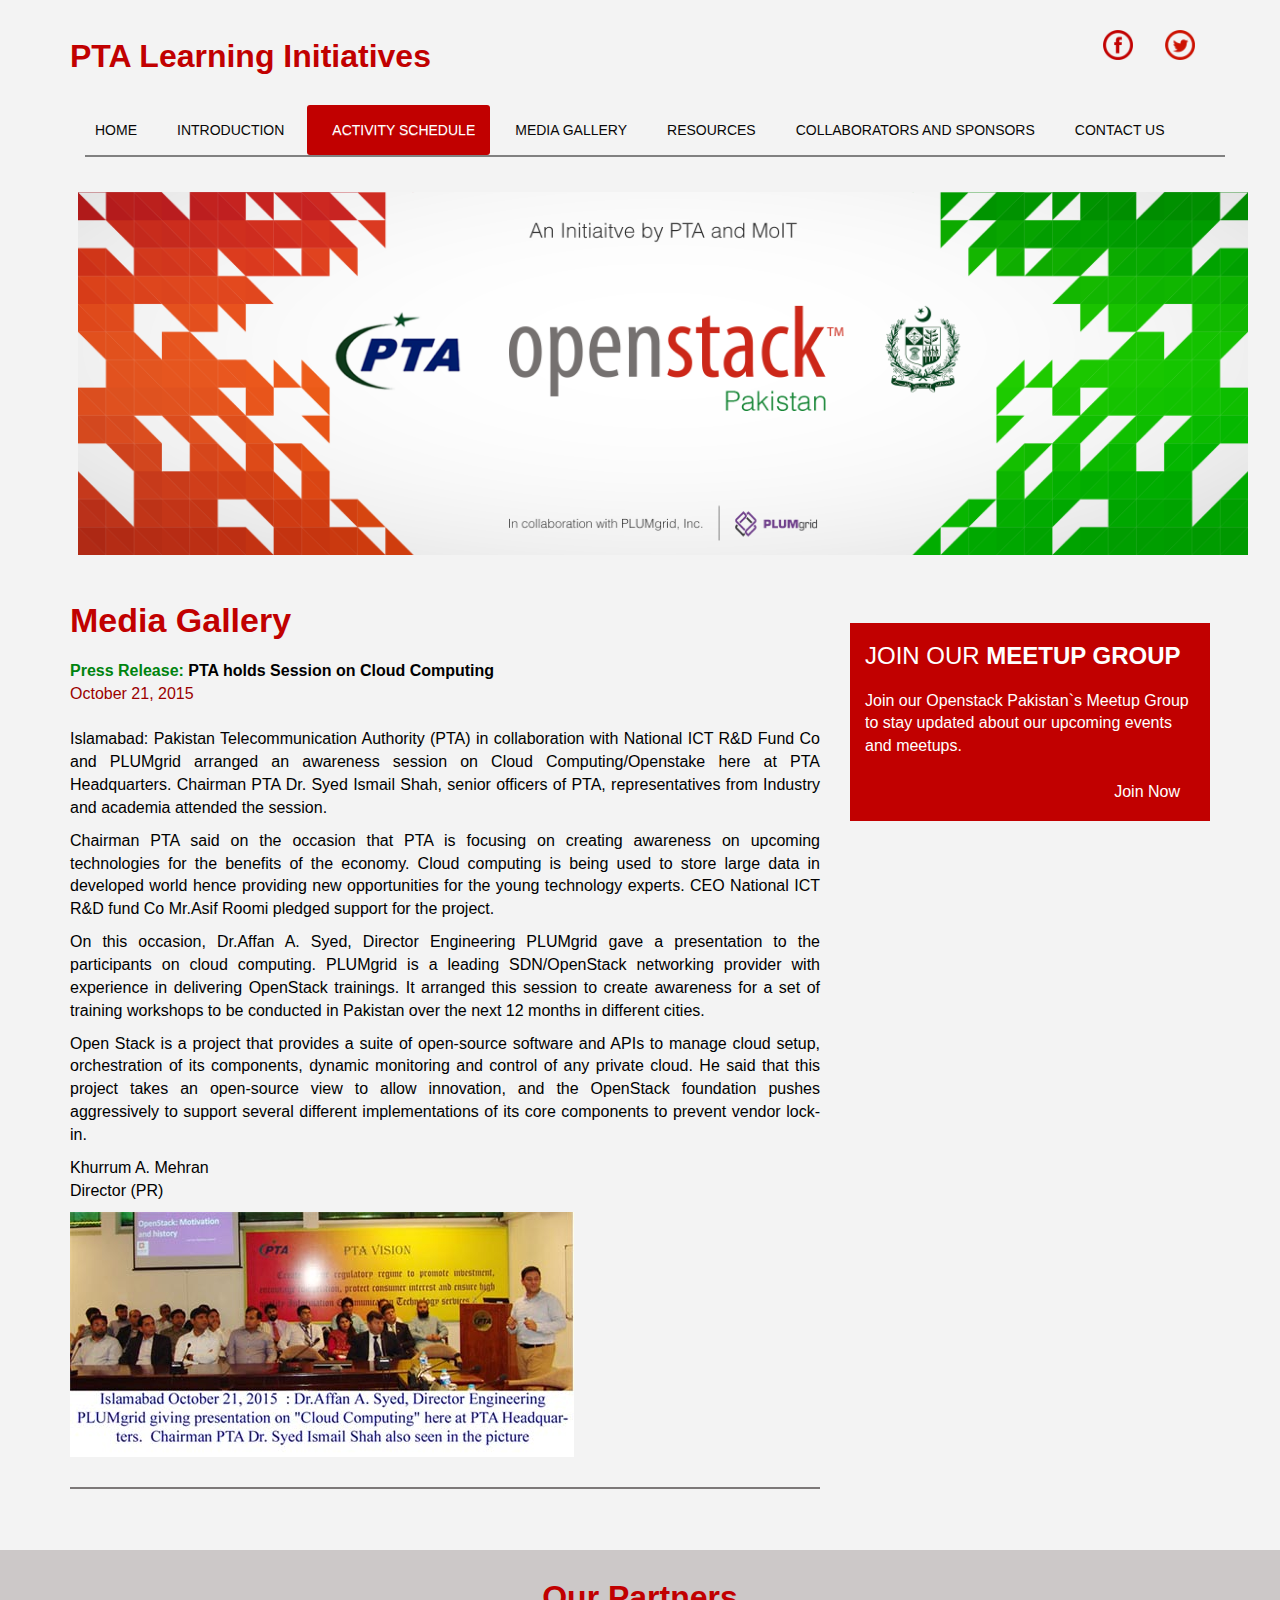
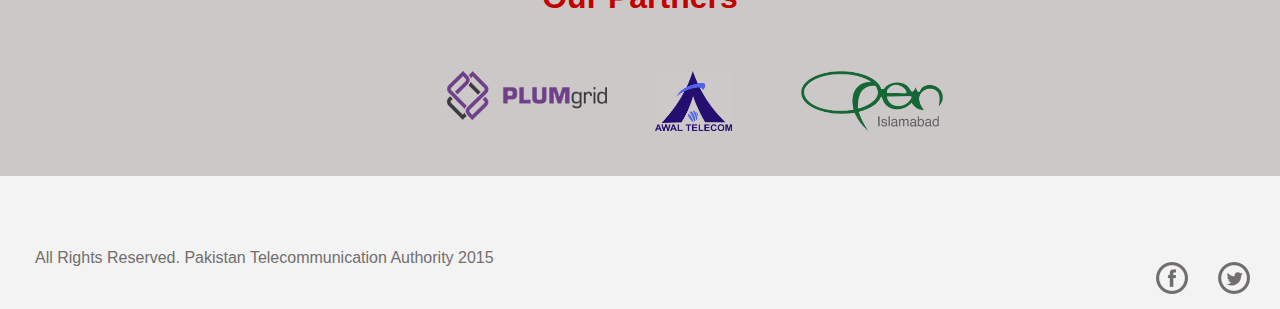
<file: pr211015.html>
﻿<!DOCTYPE html>
<html xmlns="http://www.w3.org/1999/xhtml">
<head>
    <title>PTA Learning Initiative: Cloud</title>

    <link href="include/bootstrap.css" rel="stylesheet" />
    <link href="include/customizedStyle.css" rel="stylesheet" />
    <link href="include/bootstrap-theme.css" rel="stylesheet" />
    <link href="include/font-awesome.css" rel="stylesheet" />
<script src="include/jquery-1.12.0.min.js" ></script>
</head>
<body>

    <!--*****************************-->
    <!--OpenStack Section-->
    <!--*****************************-->
    <section class="container">
        <div class="row">
            <div class="col-lg-6">
                <h1 class="text-capitalize"><span class="text-danger openStackBold">PTA Learning Initiatives</h1>
            </div>
            <div class="col-lg-6">
                <ul class="nav navbar-nav pull-right nav-pills headerSocialIcons">
                    <li><a href="https://www.facebook.com/OpenStackPakistan/" target="_blank" ><img src="Images/facebook_Icon.ico" /></a></li>
                    <li><a href="https://twitter.com/openstack_isb" target="_blank" ><img src="Images/twitter_Icon.ico" /></a></li>
                </ul>
            </div>
        </div>
    </section>
    <br />
    <!--*****************************-->
    <!--Navigation Section-->
    <!--*****************************-->

    <section id="navigation" class="container">

    </section>
    <script>
    $("#navigation").load('header.html', function(){
      $("#navSch").addClass('listItemDarkRedColor');
    });
    </script>


    <!--*****************************-->
    <!--jumbotron Section-->
    <!--*****************************-->

    <div class="container">
        <div class="row">
            <div class="jumboImg">
                <img src="Images/openStackJumbotron.png" />
            </div>
        </div>
    </div>


    <!--*****************************-->
    <!--Content Section-->
    <!--*****************************-->

    <section class="container">
        <div class="row">
            <!--*********************-->
            <!--Section Divided Into 8-Coloumns-->
            <!--*********************-->

            <div class="col-md-8">
                <h1 class="text-capitalize latest"><span class="NewsBold">Media Gallery</span> </h1>
                <div class="page-header_Customized_1">



<font face="arial" color="#00840F" size=3><b>Press Release:<font color="#000000"> PTA holds Session on Cloud Computing</b><br>
<font face="arial" color="#9B0000" size=3>October 21, 2015</font>
</b>
<br><br>
<p align="justify">Islamabad: Pakistan Telecommunication Authority (PTA) in collaboration with National ICT R&D Fund Co and PLUMgrid arranged an awareness session on Cloud Computing/Openstake here at PTA Headquarters. Chairman PTA Dr. Syed Ismail Shah, senior officers of PTA, representatives from Industry and academia attended the session.

<p align="justify">Chairman PTA said on the occasion that PTA is focusing on creating awareness on upcoming technologies for the benefits of the economy.  Cloud computing is being used to store large data in developed world hence providing new opportunities for the young technology experts. CEO National ICT R&D fund Co Mr.Asif Roomi pledged support for the project.

<p align="justify">On this occasion, Dr.Affan A. Syed, Director Engineering PLUMgrid gave a presentation to the participants on cloud computing. PLUMgrid is a leading SDN/OpenStack networking provider with experience in delivering OpenStack trainings.  It arranged this session to create awareness for a set of training workshops to be conducted in Pakistan over the next 12 months in different cities.

<p align="justify">Open Stack is a project that provides a suite of open-source software and APIs to manage cloud setup, orchestration of its components, dynamic monitoring and control of any private cloud. He said that this project takes an open-source view to allow innovation, and the OpenStack foundation pushes aggressively to support several different implementations of its core components to prevent vendor lock-in.

<p align="left">Khurrum A. Mehran<br>
Director (PR)

<br>

<p align="left">
<img src="Images/pic_211015.jpg" border=0>
</p>

		</div>


            </div> <!--#end col-md-8-->
            <br />

            <!--*********************-->
            <!--RedBlock Section-->
            <!--*********************-->

            <div id="upComing" class="col-md-4">

            </div><!--#end col-md-4-->
            <script>$("#upComing").load('upcoming.html');</script>
            <!--*********************-->
            <!--#end RedBlock Section-->
            <!--*********************-->

        </div>   <!--#row-->
    </section>  <!--#section-->

    <br />
    <br />

    <!--*****************************-->
    <!--Footer Section-->
    <!--*****************************-->

    <div class="container-fluid">
        <div class="row bg-well-partners">
            <div class="col-md-12">
                <h1 class="openStackBold text-center text-danger">Our Partners</h1>
            </div>

            <div class="col-md-12">
                <br />
                <br />
            </div>

           <!-- <div class="col-md-offset-5 col-md-2">
                <a href="#"><span><img class="plumGrid img-responsive" src="Images/plumgrid_logo.png" /></a>

            </div> -->


            <div class="col-md-12">

                <div class="col-md-offset-4 col-md-2" style="margin-bottom:15px">
                    <a href="#"><span><img class="img-responsive" src="Images/plumgrid_logo.png" /></span></a>
                </div>

                <div class="col-md-2" style="margin-bottom:15px">
                    <a href="#"><span><img class="img-responsive" src="Images/awal_logo.png" style="height:60px" /></span></a>
                </div>

                <div class="col-md-2" style="margin-left:-5%"style="margin-bottom:15px">
                    <a href="#"><span><img class="img-responsive" src="Images/open-logo_hd_Islamabad.png" style="height:60px" /></span></a>
                </div>

            </div>
            <br />
        </div>
    </div>
    <br />
    <br />
    <!--*****************************-->
    <!--footerSection-->
    <!--*****************************-->

    <section id="footer">
        <div class="container-fluid">
            <div class="row">
                <div class="col-md-6">
                    <p class="text-grey">All Rights Reserved. Pakistan Telecommunication Authority 2015 </p>
                </div>

                <div class="col-md-6">
                    <ul class="nav navbar-nav pull-right">
                        <li><a href="https://www.facebook.com/OpenStackPakistan/" target="_blank" ><img src="Images/facebook-5.ico" /></a></li>
                        <li><a href="https://twitter.com/openstack_isb" target="_blank" ><img src="Images/twitter-5.ico" /></a></li>
                    </ul>
                </div>






            </div>
        </div>
    </section>



<!-- Google Analytics -->
<script type="text/javascript">
  var gaJsHost = (("https:" == document.location.protocol) ? "https://ssl." : "http://www.");
  document.write(unescape("%3Cscript src='" + gaJsHost + "google-analytics.com/ga.js' type='text/javascript'%3E%3C/script%3E"));
  </script>
  <script type="text/javascript">
  try {
    var pageTracker = _gat._getTracker("UA-72401712-1");
    pageTracker._trackPageview();
  } catch(err) {}
</script>

<!-- Google Analytics --> </body>
</html>
</file>
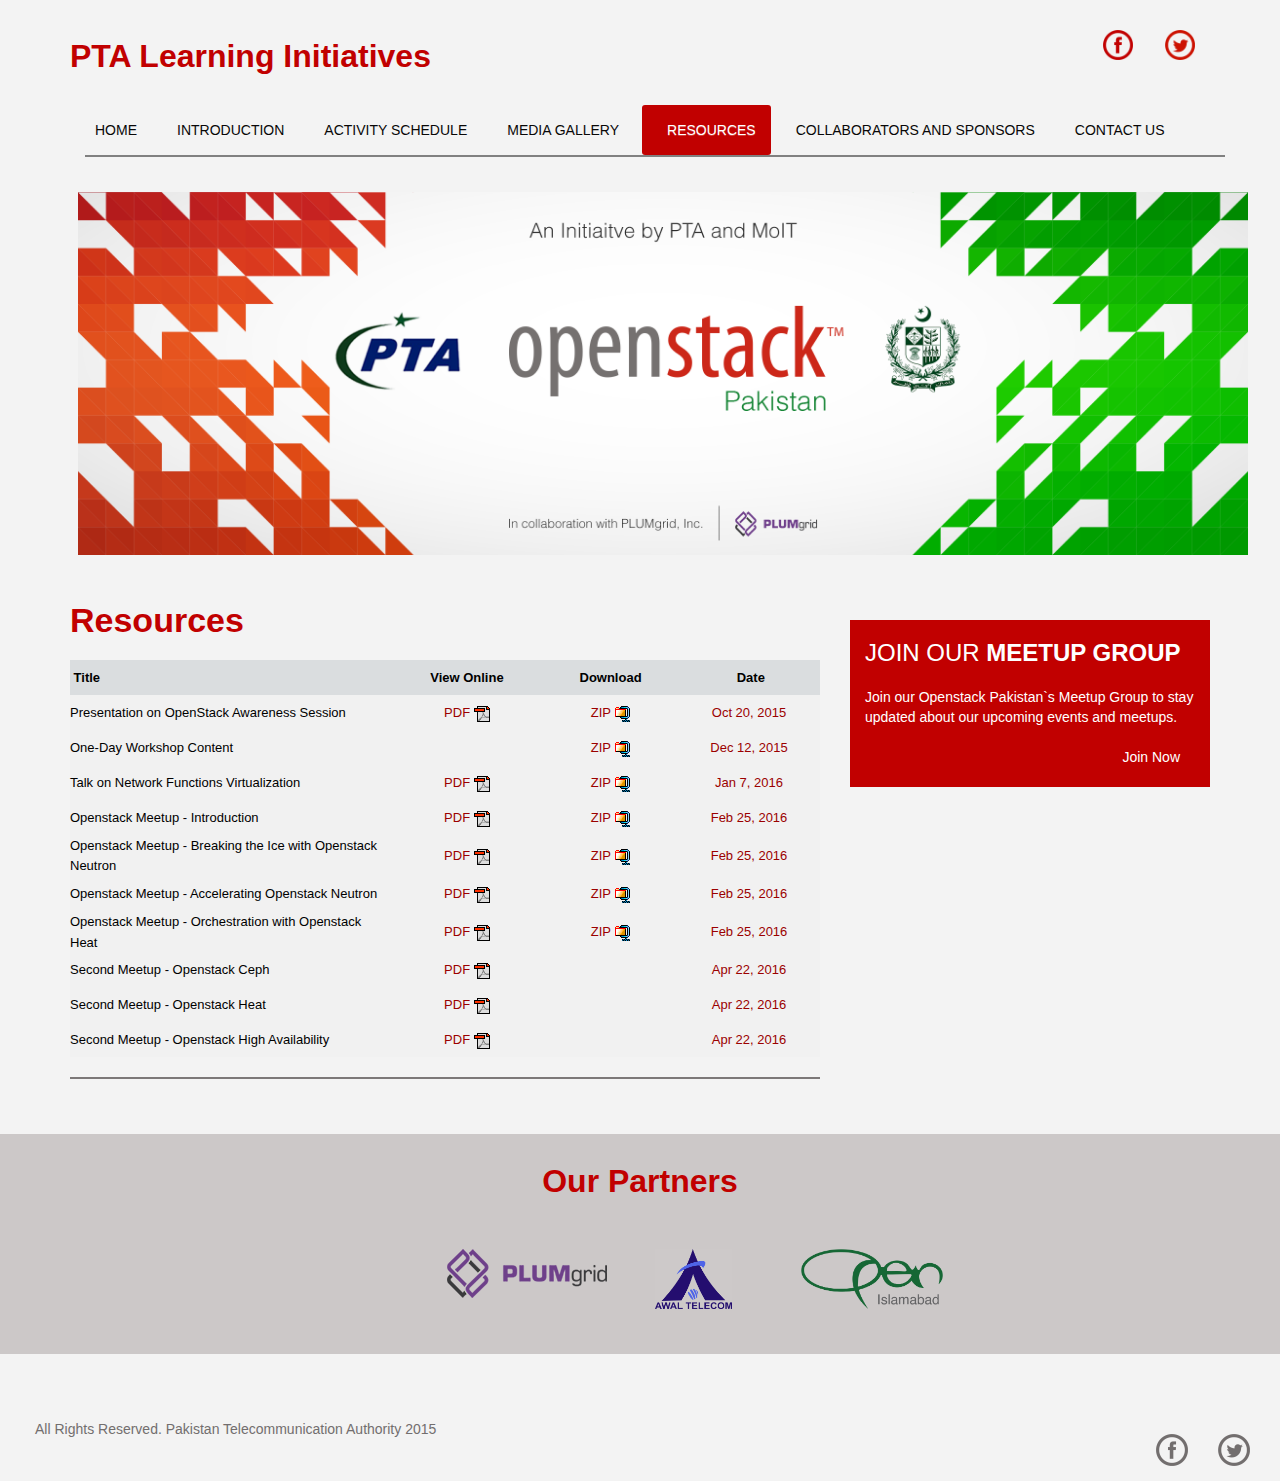
<file: resources.html>
<!DOCTYPE html>
<html xmlns="http://www.w3.org/1999/xhtml">
<head>
  <title>PTA Learning Initiative: Cloud</title>

  <link href="include/bootstrap.css" rel="stylesheet" />
  <link href="include/customizedStyle.css" rel="stylesheet" />
  <link href="include/bootstrap-theme.css" rel="stylesheet" />
  <link href="include/font-awesome.css" rel="stylesheet" />
<script src="include/jquery-1.12.0.min.js" ></script>
</head>
<body>

  <!--*****************************-->
  <!--OpenStack Section-->
  <!--*****************************-->
  <section class="container">
    <div class="row">
      <div class="col-lg-6">
        <h1 class="text-capitalize"><span class="text-danger openStackBold">PTA Learning Initiatives</h1>
        </div>
        <div class="col-lg-6">
          <ul class="nav navbar-nav pull-right nav-pills headerSocialIcons">
            <li><a href="https://www.facebook.com/OpenStackPakistan/" target="_blank" ><img src="Images/facebook_Icon.ico" /></a></li>
            <li><a href="https://twitter.com/openstack_isb" target="_blank" ><img src="Images/twitter_Icon.ico" /></a></li>
          </ul>
        </div>
      </div>
    </section>
    <br />
    <!--*****************************-->
    <!--Navigation Section-->
    <!--*****************************-->

    <section id="navigation" class="container">

    </section>
    <script>
    $("#navigation").load('header.html', function(){
      $("#navRes").addClass('listItemDarkRedColor');
    });
    </script>

    <!--*****************************-->
    <!--jumbotron Section-->
    <!--*****************************-->

    <div class="container">
      <div class="row">
        <div class="jumboImg">
          <img src="Images/openStackJumbotron.png" />
        </div>
      </div>
    </div>


    <!--*****************************-->
    <!--Content Section-->
    <!--*****************************-->

    <section class="container">
      <div class="row">
        <!--*********************-->
        <!--Section Divided Into 8-Coloumns-->
        <!--*********************-->

        <div class="col-md-8">
          <h1 class="text-capitalize latest"><span class="NewsBold">Resources</span> </h1>
          <div class="page-header_Customized_1">


            <table cellspacing=3 cellpadding=2 width=100% border=0 valign="top" align="center" bgcolor="#ffffff">



              <tr>
                <td width=287 height=35 align="left" valign="middle" bgcolor="#DADDDF">
                  <font face="arial" color="#000000" size=2><b>&nbsp;Title</b></font>
                </td>

                <td width=133 height=35 align="center" valign="middle" bgcolor="#DADDDF">
                  <font face="arial" color="#000000" size=2><b>&nbsp;View Online</font>
                  </td>

                  <td width=124 height=35 align="center" valign="middle" bgcolor="#DADDDF">
                    <font face="arial" color="#000000" size=2><b>&nbsp;Download</font>
                    </td>
                    <td width=127 align="center" valign="middle" bgcolor="#DADDDF"><font face="arial" color="#000000" size=2><b>&nbsp;Date</font></td>

                    </tr>


                    <tr>
                      <td width=287 height=35 align="left" valign="middle" bgcolor="#F1F1F1">
                        <font face="arial" color="#000000" size=2>Presentation on OpenStack Awareness Session</b></font>
                      </td>

                      <td width=133 height=35 align="center" valign="middle" bgcolor="#F1F1F1">
                        <a href="resources/openstack_intro.pdf"><font face="arial" color="#9B0000" size=2>&nbsp;PDF
                          <img src="Images/pdf.gif" border=0 width="16" height="16"></font>
                        </td>

                        <td width=124 height=35 align="center" valign="middle" bgcolor="#F1F1F1">
                          <a href="resources/openstack_intro.zip"><font face="arial" color="#9B0000" size=2>&nbsp;ZIP
                            <img src="Images/zip.gif" border=0 width="16" height="16"></font>
                          </td>
                          <td width=127 align="center" valign="middle" bgcolor="#F1F1F1"><font face="arial" color="#9B0000" size=2>
                            Oct 20, 2015</font></td>

                          </tr>


                          <!-- Workshop Content -->
                          <tr>
                            <td width="287" height="35" align="left" valign="middle" bgcolor="#F1F1F1">
                              <font face="arial" color="#000000" size="2">One-Day Workshop Content</font>
                            </td>

                            <td width="133" height="35" align="center" valign="middle" bgcolor="#F1F1F1">
                              &nbsp;</td>

                              <td width="124" height="35" align="center" valign="middle" bgcolor="#F1F1F1">
                                <a href="resources/Workshop_Content_12dec2015.zip"><font face="arial" color="#9B0000" size="2">&nbsp;ZIP
                                  <img src="Images/zip.gif" border="0" width="16" height="16"></font>
                                </a></td>
                                <td width="127" align="center" valign="middle" bgcolor="#F1F1F1"><font face="arial" color="#9B0000" size="2">
                                  Dec 12, 2015</font></td>

                                </tr>
                                <!-- End Workshop Content -->



                                <!-- NFV-Talk -->
                                <tr>
                                  <td width=287 height=35 align="left" valign="middle" bgcolor="#F1F1F1">
                                    <font face="arial" color="#000000" size=2>Talk on Network Functions Virtualization</b></font>
                                  </td>

                                  <td width=133 height=35 align="center" valign="middle" bgcolor="#F1F1F1">
                                    <a href="resources/NFV-5G-Islamabad-2016.pdf"><font face="arial" color="#9B0000" size=2>&nbsp;PDF
                                      <img src="Images/pdf.gif" border=0 width="16" height="16"></font>
                                    </td>

                                    <td width=124 height=35 align="center" valign="middle" bgcolor="#F1F1F1">
                                      <a href="resources/NFV-5G-Islamabad-2016.zip"><font face="arial" color="#9B0000" size=2>&nbsp;ZIP
                                        <img src="Images/zip.gif" border=0 width="16" height="16"></font>
                                      </td>
                                      <td width=127 align="center" valign="middle" bgcolor="#F1F1F1"><font face="arial" color="#9B0000" size=2>
                                        Jan 7, 2016</font></td>

                                  </tr>
                                <!-- END NFV-Talk -->

                                <!-- Meetup- 1st March -->
                                <tr>
                                  <td width=287 height=35 align="left" valign="middle" bgcolor="#F1F1F1">
                                    <font face="arial" color="#000000" size=2>Openstack Meetup - Introduction</b></font>
                                  </td>

                                  <td width=133 height=35 align="center" valign="middle" bgcolor="#F1F1F1">
                                    <a href="resources/meetup_intro.pdf"><font face="arial" color="#9B0000" size=2>&nbsp;PDF
                                      <img src="Images/pdf.gif" border=0 width="16" height="16"></font>
                                    </td>

                                    <td width=124 height=35 align="center" valign="middle" bgcolor="#F1F1F1">
                                      <a href="resources/meetup_intro.zip"><font face="arial" color="#9B0000" size=2>&nbsp;ZIP
                                        <img src="Images/zip.gif" border=0 width="16" height="16"></font>
                                      </td>
                                      <td width=127 align="center" valign="middle" bgcolor="#F1F1F1"><font face="arial" color="#9B0000" size=2>
                                        Feb 25, 2016</font></td>

                                  </tr>
                                  <tr>
                                    <td width=287 height=35 align="left" valign="middle" bgcolor="#F1F1F1">
                                      <font face="arial" color="#000000" size=2>Openstack Meetup - Breaking the Ice with Openstack Neutron</b></font>
                                    </td>

                                    <td width=133 height=35 align="center" valign="middle" bgcolor="#F1F1F1">
                                      <a href="resources/breaking_the_ice_with_neutron.pdf"><font face="arial" color="#9B0000" size=2>&nbsp;PDF
                                        <img src="Images/pdf.gif" border=0 width="16" height="16"></font>
                                      </td>

                                      <td width=124 height=35 align="center" valign="middle" bgcolor="#F1F1F1">
                                        <a href="resources/breaking_the_ice_with_neutron.zip"><font face="arial" color="#9B0000" size=2>&nbsp;ZIP
                                          <img src="Images/zip.gif" border=0 width="16" height="16"></font>
                                        </td>
                                        <td width=127 align="center" valign="middle" bgcolor="#F1F1F1"><font face="arial" color="#9B0000" size=2>
                                          Feb 25, 2016</font></td>

                                    </tr>
                                    <tr>
                                      <td width=287 height=35 align="left" valign="middle" bgcolor="#F1F1F1">
                                        <font face="arial" color="#000000" size=2>Openstack Meetup - Accelerating Openstack Neutron</b></font>
                                      </td>

                                      <td width=133 height=35 align="center" valign="middle" bgcolor="#F1F1F1">
                                        <a href="resources/accelerating_openstack_neutron.pdf"><font face="arial" color="#9B0000" size=2>&nbsp;PDF
                                          <img src="Images/pdf.gif" border=0 width="16" height="16"></font>
                                        </td>

                                        <td width=124 height=35 align="center" valign="middle" bgcolor="#F1F1F1">
                                          <a href="resources/accelerating_openstack_neutron.zip"><font face="arial" color="#9B0000" size=2>&nbsp;ZIP
                                            <img src="Images/zip.gif" border=0 width="16" height="16"></font>
                                          </td>
                                          <td width=127 align="center" valign="middle" bgcolor="#F1F1F1"><font face="arial" color="#9B0000" size=2>
                                            Feb 25, 2016</font></td>

                                      </tr>
                                      <tr>
                                        <td width=287 height=35 align="left" valign="middle" bgcolor="#F1F1F1">
                                          <font face="arial" color="#000000" size=2>Openstack Meetup - Orchestration with Openstack Heat</b></font>
                                        </td>

                                        <td width=133 height=35 align="center" valign="middle" bgcolor="#F1F1F1">
                                          <a href="resources/orchestration_with_openstack_heat.pdf"><font face="arial" color="#9B0000" size=2>&nbsp;PDF
                                            <img src="Images/pdf.gif" border=0 width="16" height="16"></font>
                                          </td>

                                          <td width=124 height=35 align="center" valign="middle" bgcolor="#F1F1F1">
                                            <a href="resources/orchestration_with_openstack_heat.zip"><font face="arial" color="#9B0000" size=2>&nbsp;ZIP
                                              <img src="Images/zip.gif" border=0 width="16" height="16"></font>
                                            </td>
                                            <td width=127 align="center" valign="middle" bgcolor="#F1F1F1"><font face="arial" color="#9B0000" size=2>
                                              Feb 25, 2016</font></td>

                                        </tr>
                                <!-- END Meetup- 1st March -->
                                <!-- 2nd Meetup -->
                                <tr>
                                  <td width=287 height=35 align="left" valign="middle" bgcolor="#F1F1F1">
                                    <font face="arial" color="#000000" size=2>Second Meetup - Openstack Ceph</b></font>
                                  </td>

                                  <td width=133 height=35 align="center" valign="middle" bgcolor="#F1F1F1">
                                    <a href="resources/meetup_2nd_ceph.pdf"><font face="arial" color="#9B0000" size=2>&nbsp;PDF
                                      <img src="Images/pdf.gif" border=0 width="16" height="16"></font>
                                    </td>

                                    <td width=124 height=35 align="center" valign="middle" bgcolor="#F1F1F1">
                                      &nbsp;
                                      </td>
                                      <td width=127 align="center" valign="middle" bgcolor="#F1F1F1"><font face="arial" color="#9B0000" size=2>
                                        Apr 22, 2016</font></td>

                                  </tr>
                                  <tr>
                                    <td width=287 height=35 align="left" valign="middle" bgcolor="#F1F1F1">
                                      <font face="arial" color="#000000" size=2>Second Meetup - Openstack Heat</b></font>
                                    </td>

                                    <td width=133 height=35 align="center" valign="middle" bgcolor="#F1F1F1">
                                      <a href="resources/meetup_2nd_heat.pdf"><font face="arial" color="#9B0000" size=2>&nbsp;PDF
                                        <img src="Images/pdf.gif" border=0 width="16" height="16"></font>
                                      </td>

                                      <td width=124 height=35 align="center" valign="middle" bgcolor="#F1F1F1">
                                        &nbsp;
                                        </td>
                                        <td width=127 align="center" valign="middle" bgcolor="#F1F1F1"><font face="arial" color="#9B0000" size=2>
                                          Apr 22, 2016</font></td>

                                    </tr>
                                    <tr>
                                      <td width=287 height=35 align="left" valign="middle" bgcolor="#F1F1F1">
                                        <font face="arial" color="#000000" size=2>Second Meetup - Openstack High Availability</b></font>
                                      </td>

                                      <td width=133 height=35 align="center" valign="middle" bgcolor="#F1F1F1">
                                        <a href="resources/meetup_2nd_HA.pdf"><font face="arial" color="#9B0000" size=2>&nbsp;PDF
                                          <img src="Images/pdf.gif" border=0 width="16" height="16"></font>
                                        </td>

                                        <td width=124 height=35 align="center" valign="middle" bgcolor="#F1F1F1">
                                          &nbsp;
                                          </td>
                                          <td width=127 align="center" valign="middle" bgcolor="#F1F1F1"><font face="arial" color="#9B0000" size=2>
                                            Apr 22, 2016</font></td>

                                      </tr>
                                <!-- END 2nd meetup-->



                              </table>





                            </div>


                          </div> <!--#end col-md-8-->
                          <br />

                          <!--*********************-->
                          <!--RedBlock Section-->
                          <!--*********************-->

                          <div id="upComing" class="col-md-4">

                          </div><!--#end col-md-4-->
                          <script>$("#upComing").load('upcoming.html');</script>
                          <!--*********************-->
                          <!--#end RedBlock Section-->
                          <!--*********************-->
                        </div>   <!--#row-->
                      </section>  <!--#section-->

                      <br />
                      <br />

                      <!--*****************************-->
                      <!--Footer Section-->
                      <!--*****************************-->

                      <div class="container-fluid">
                        <div class="row bg-well-partners">
                          <div class="col-md-12">
                            <h1 class="openStackBold text-center text-danger">Our Partners</h1>
                          </div>

                          <div class="col-md-12">
                            <br />
                            <br />
                          </div>

                          <!-- <div class="col-md-offset-5 col-md-2">
                          <a href="#"><span><img class="plumGrid img-responsive" src="Images/plumgrid_logo.png" /></a>

                        </div> -->


                        <div class="col-md-12">

                          <div class="col-md-offset-4 col-md-2" style="margin-bottom:15px">
                            <a href="#"><span><img class="img-responsive" src="Images/plumgrid_logo.png" /></span></a>
                          </div>

                          <div class="col-md-2" style="margin-bottom:15px">
                            <a href="#"><span><img class="img-responsive" src="Images/awal_logo.png" style="height:60px" /></span></a>
                          </div>

                          <div class="col-md-2" style="margin-left:-5%"style="margin-bottom:15px">
                            <a href="#"><span><img class="img-responsive" src="Images/open-logo_hd_Islamabad.png" style="height:60px" /></span></a>
                          </div>

                        </div>
                        <br />
                      </div>
                    </div>
                    <br />
                    <br />
                    <!--*****************************-->
                    <!--footerSection-->
                    <!--*****************************-->

                    <section id="footer">
                      <div class="container-fluid">
                        <div class="row">
                          <div class="col-md-6">
                            <p class="text-grey">All Rights Reserved. Pakistan Telecommunication Authority 2015 </p>
                          </div>

                          <div class="col-md-6">
                            <ul class="nav navbar-nav pull-right">
                              <li><a href="https://www.facebook.com/OpenStackPakistan/" target="_blank" ><img src="Images/facebook-5.ico" /></a></li>
                              <li><a href="https://twitter.com/openstack_isb" target="_blank" ><img src="Images/twitter-5.ico" /></a></li>
                            </ul>
                          </div>






                        </div>
                      </div>
                    </section>



                  <!-- Google Analytics -->
<script type="text/javascript">
  var gaJsHost = (("https:" == document.location.protocol) ? "https://ssl." : "http://www.");
  document.write(unescape("%3Cscript src='" + gaJsHost + "google-analytics.com/ga.js' type='text/javascript'%3E%3C/script%3E"));
  </script>
  <script type="text/javascript">
  try {
    var pageTracker = _gat._getTracker("UA-72401712-1");
    pageTracker._trackPageview();
  } catch(err) {}
</script>

<!-- Google Analytics --> </body>
                  </html>
</file>
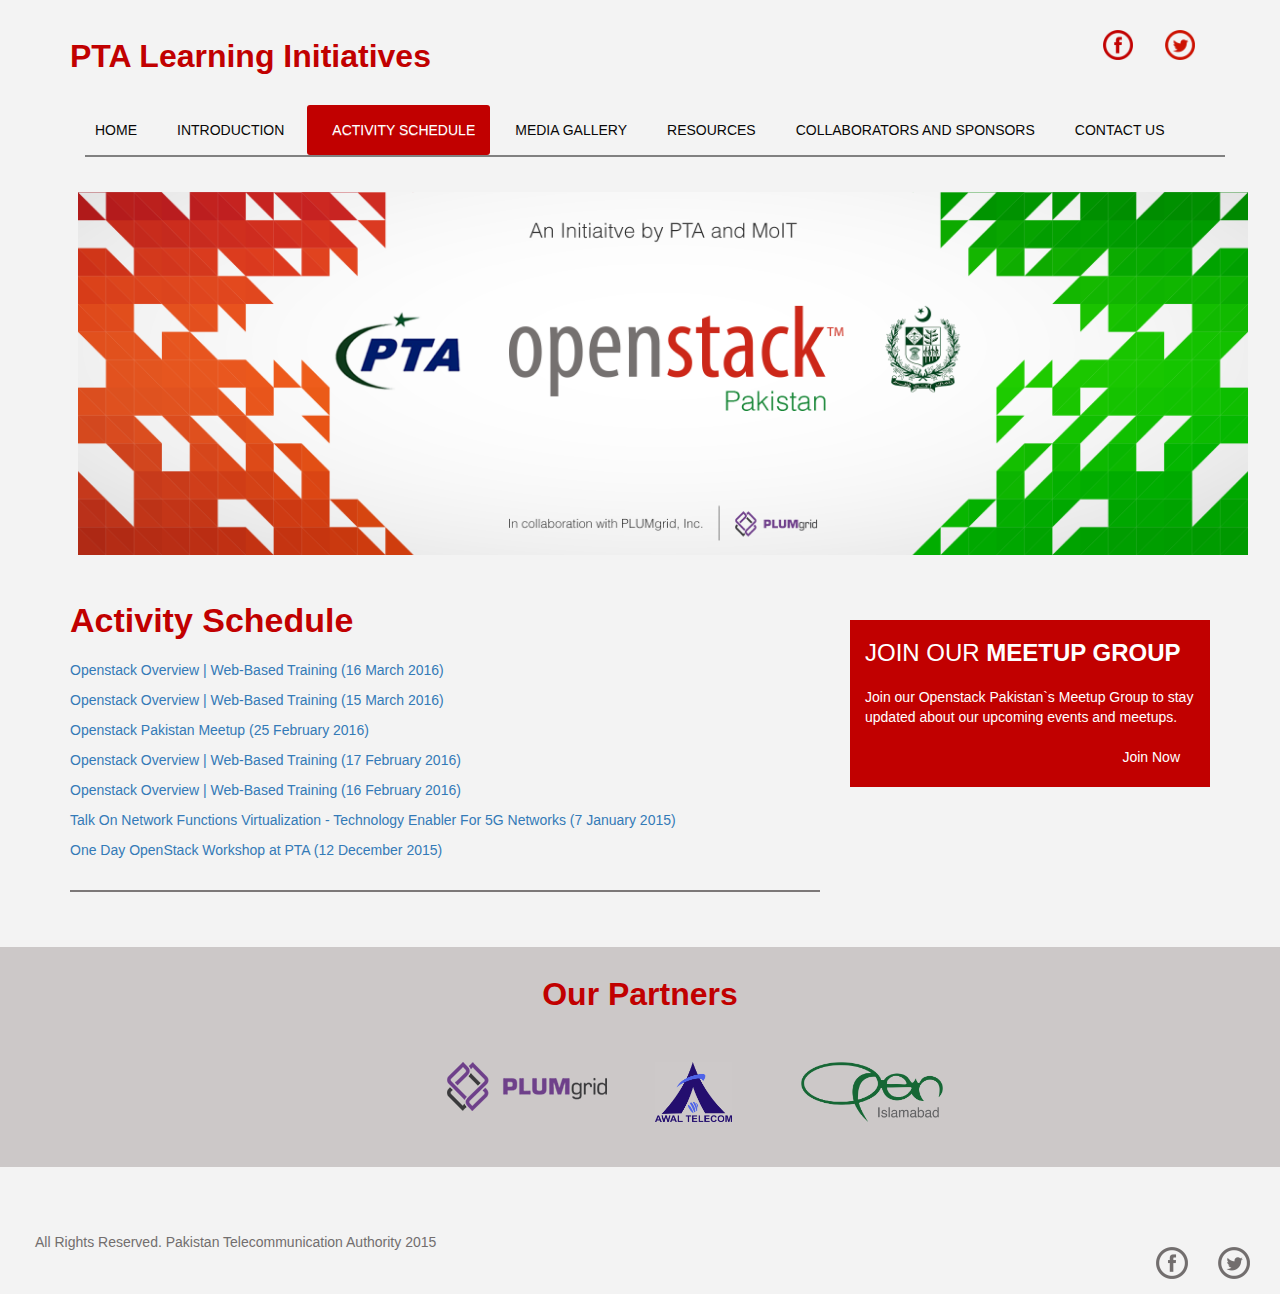
<file: schedule.html>
﻿<!DOCTYPE html>
<html xmlns="http://www.w3.org/1999/xhtml">
<head>
    <title>PTA Learning Initiative: Cloud</title>

    <link href="include/bootstrap.css" rel="stylesheet" />
    <link href="include/customizedStyle.css" rel="stylesheet" />
    <link href="include/bootstrap-theme.css" rel="stylesheet" />
    <link href="include/font-awesome.css" rel="stylesheet" />
<script src="include/jquery-1.12.0.min.js" ></script>
</head>
<body>

    <!--*****************************-->
    <!--OpenStack Section-->
    <!--*****************************-->
    <section class="container">
        <div class="row">
            <div class="col-lg-6">
                <h1 class="text-capitalize"><span class="text-danger openStackBold">PTA Learning Initiatives</h1>
            </div>
            <div class="col-lg-6">
                <ul class="nav navbar-nav pull-right nav-pills headerSocialIcons">
                    <li><a href="https://www.facebook.com/OpenStackPakistan/" target="_blank" ><img src="Images/facebook_Icon.ico" /></a></li>
                    <li><a href="https://twitter.com/openstack_isb" target="_blank" ><img src="Images/twitter_Icon.ico" /></a></li>
                </ul>
            </div>
        </div>
    </section>
    <br />
    <!--*****************************-->
    <!--Navigation Section-->
    <!--*****************************-->

    <section id="navigation" class="container">

    </section>
    <script>
    $("#navigation").load('header.html', function(){
      $("#navSch").addClass('listItemDarkRedColor');
    });
    </script>
    <!--*****************************-->
    <!--jumbotron Section-->
    <!--*****************************-->

    <div class="container">
        <div class="row">
            <div class="jumboImg">
                <img src="Images/openStackJumbotron.png" />
            </div>
        </div>
    </div>


    <!--*****************************-->
    <!--Content Section-->
    <!--*****************************-->

    <section class="container">
        <div class="row">
            <!--*********************-->
            <!--Section Divided Into 8-Coloumns-->
            <!--*********************-->

            <div class="col-md-8">
                <h1 class="text-capitalize latest"><span class="NewsBold">Activity Schedule</span> </h1>
                <div class="page-header_Customized_1">
                  <p>
                       <a href="http://www.plumgrid.com/training/2016/02/openstack-overview-web-based-training-0316/" target="_top"  style="font-size:14px">Openstack Overview | Web-Based Training (16 March 2016)</a>
                  </p>
                  <p>
                       <a href="http://www.plumgrid.com/training/2016/02/openstack-overview-web-based-training-0315/" target="_top"  style="font-size:14px">Openstack Overview | Web-Based Training (15 March 2016)</a>
                  </p>
                  <p>
                  <p>
                       <a href="meetup.html"  style="font-size:14px">Openstack Pakistan Meetup (25 February 2016)</a>
                  </p>
                  <p>
                       <a href="http://www.plumgrid.com/training/2016/02/openstack-overview-web-based-training-0217/" target="_top"  style="font-size:14px">Openstack Overview | Web-Based Training (17 February 2016)</a>
                  </p>
                  <p>
                       <a href="http://www.plumgrid.com/training/2016/02/openstack-overview-web-based-training-0216/" target="_top"  style="font-size:14px">Openstack Overview | Web-Based Training (16 February 2016)</a>
                  </p>
                  <p>
                       <a href="http://www.pta.gov.pk/openstackweb/talkDrFaqirZarrarNFV.html" target="_top"  style="font-size:14px">Talk On Network Functions Virtualization - Technology Enabler For 5G Networks (7 January 2015)</a>
                  </p>

                    <p>
                         <a href="http://www.pta.gov.pk/openstackweb/firstworkshop.html" target="_top"  style="font-size:14px">One Day OpenStack Workshop at PTA (12 December 2015)</a>
                    </p>







                </div>


            </div> <!--#end col-md-8-->
            <br />

            <!--*********************-->
            <!--RedBlock Section-->
            <!--*********************-->

            <div id="upComing" class="col-md-4">

            </div><!--#end col-md-4-->
            <script>$("#upComing").load('upcoming.html');</script>
            <!--*********************-->
            <!--#end RedBlock Section-->
            <!--*********************-->
        </div>   <!--#row-->
    </section>  <!--#section-->

    <br />
    <br />

    <!--*****************************-->
    <!--Footer Section-->
    <!--*****************************-->

    <div class="container-fluid">
        <div class="row bg-well-partners">
            <div class="col-md-12">
                <h1 class="openStackBold text-center text-danger">Our Partners</h1>
            </div>

            <div class="col-md-12">
                <br />
                <br />
            </div>

           <!-- <div class="col-md-offset-5 col-md-2">
                <a href="#"><span><img class="plumGrid img-responsive" src="Images/plumgrid_logo.png" /></a>

            </div> -->


            <div class="col-md-12">

                <div class="col-md-offset-4 col-md-2" style="margin-bottom:15px">
                    <a href="#"><span><img class="img-responsive" src="Images/plumgrid_logo.png" /></span></a>
                </div>

                <div class="col-md-2" style="margin-bottom:15px">
                    <a href="#"><span><img class="img-responsive" src="Images/awal_logo.png" style="height:60px" /></span></a>
                </div>

                <div class="col-md-2" style="margin-left:-5%"style="margin-bottom:15px">
                    <a href="#"><span><img class="img-responsive" src="Images/open-logo_hd_Islamabad.png" style="height:60px" /></span></a>
                </div>

            </div>
            <br />
        </div>
    </div>
    <br />
    <br />
    <!--*****************************-->
    <!--footerSection-->
    <!--*****************************-->

    <section id="footer">
        <div class="container-fluid">
            <div class="row">
                <div class="col-md-6">
                    <p class="text-grey">All Rights Reserved. Pakistan Telecommunication Authority 2015 </p>
                </div>

                <div class="col-md-6">
                    <ul class="nav navbar-nav pull-right">
                        <li><a href="https://www.facebook.com/OpenStackPakistan/" target="_blank" ><img src="Images/facebook-5.ico" /></a></li>
                        <li><a href="https://twitter.com/openstack_isb" target="_blank" ><img src="Images/twitter-5.ico" /></a></li>
                    </ul>
                </div>






            </div>
        </div>
    </section>



<!-- Google Analytics -->
<script type="text/javascript">
  var gaJsHost = (("https:" == document.location.protocol) ? "https://ssl." : "http://www.");
  document.write(unescape("%3Cscript src='" + gaJsHost + "google-analytics.com/ga.js' type='text/javascript'%3E%3C/script%3E"));
  </script>
  <script type="text/javascript">
  try {
    var pageTracker = _gat._getTracker("UA-72401712-1");
    pageTracker._trackPageview();
  } catch(err) {}
</script>

<!-- Google Analytics --> </body>
</html>
</file>
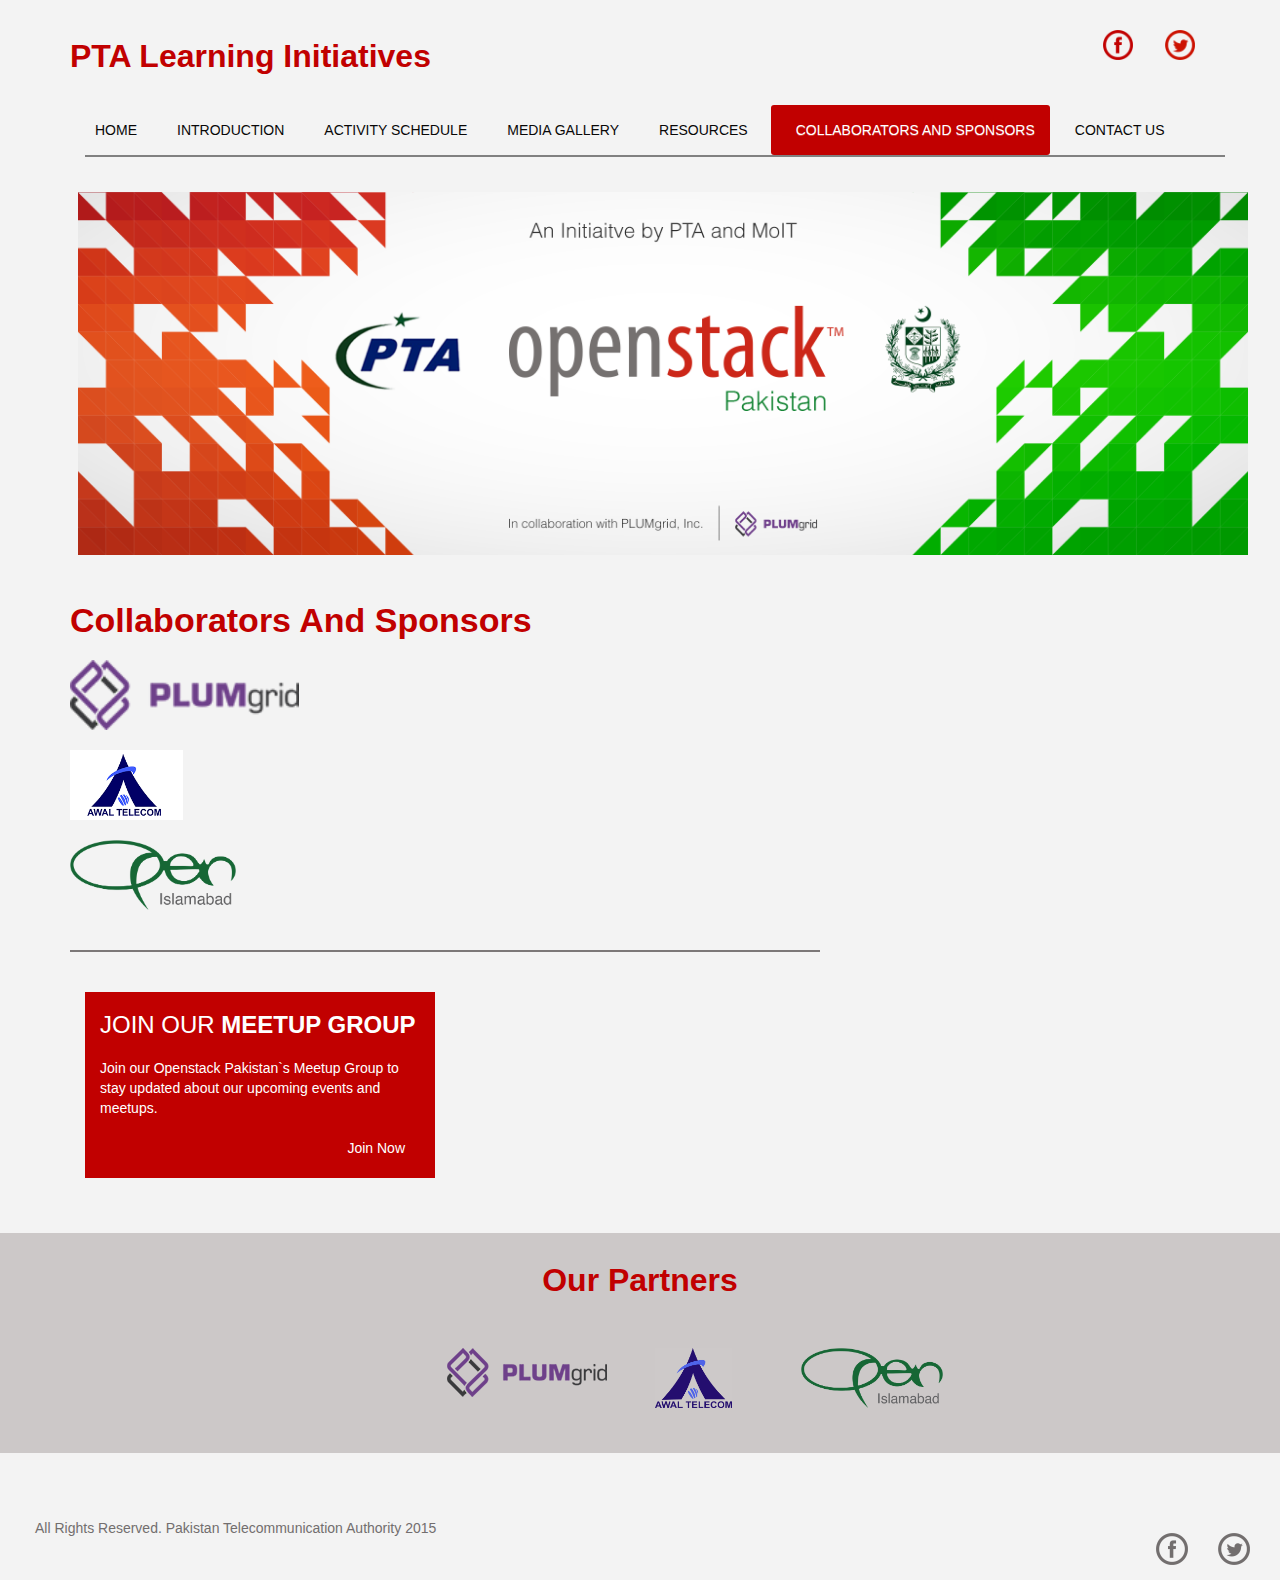
<file: sponsors.html>
﻿<!DOCTYPE html>
<html xmlns="http://www.w3.org/1999/xhtml">
<head>
    <title>PTA Learning Initiative: Cloud</title>

    <link href="include/bootstrap.css" rel="stylesheet" />
    <link href="include/customizedStyle.css" rel="stylesheet" />
    <link href="include/bootstrap-theme.css" rel="stylesheet" />
    <link href="include/font-awesome.css" rel="stylesheet" />
<script src="include/jquery-1.12.0.min.js" ></script>
</head>
<body>

    <!--*****************************-->
    <!--OpenStack Section-->
    <!--*****************************-->
    <section class="container">
        <div class="row">
            <div class="col-lg-6">
                <h1 class="text-capitalize"><span class="text-danger openStackBold">PTA Learning Initiatives</h1>
            </div>
            <div class="col-lg-6">
                <ul class="nav navbar-nav pull-right nav-pills headerSocialIcons">
                    <li><a href="https://www.facebook.com/OpenStackPakistan/" target="_blank" ><img src="Images/facebook_Icon.ico" /></a></li>
                    <li><a href="https://twitter.com/openstack_isb" target="_blank" ><img src="Images/twitter_Icon.ico" /></a></li>
                </ul>
            </div>
        </div>
    </section>
    <br />
    <!--*****************************-->
    <!--Navigation Section-->
    <!--*****************************-->

    <section id="navigation" class="container">

    </section>
    <script>
    $("#navigation").load('header.html', function(){
      $("#navSponsor").addClass('listItemDarkRedColor');
    });
    </script>
    <!--*****************************-->
    <!--jumbotron Section-->
    <!--*****************************-->

    <div class="container">
        <div class="row">
            <div class="jumboImg">
                <img src="Images/openStackJumbotron.png" />
            </div>
        </div>
    </div>


    <!--*****************************-->
    <!--Content Section-->
    <!--*****************************-->

    <section class="container">
        <div class="row">
            <!--*********************-->
            <!--Section Divided Into 8-Coloumns-->
            <!--*********************-->

            <div class="col-md-8">
                <h1 class="text-capitalize latest"><span class="NewsBold">Collaborators and Sponsors</span> </h1>
                <div class="page-header_Customized_1">
                    <img class="img-responsive" src="Images/plumgrid_logo.png" style="height:70px" /><br>
                    <img class="img-responsive" src="Images/awal_logo_trans.png" style="height:70px" /><br>
                    <img class="img-responsive" src="Images/open-logo_hd_Islamabad.png" style="height:70px" /><br>




            </div>

                </div>


            </div> <!--#end col-md-8-->
            <br />

            <!--*********************-->
            <!--RedBlock Section-->
            <!--*********************-->

            <div id="upComing" class="col-md-4">

            </div><!--#end col-md-4-->
            <script>$("#upComing").load('upcoming.html');</script>
            <!--*********************-->
            <!--#end RedBlock Section-->
            <!--*********************-->
        </div>   <!--#row-->
    </section>  <!--#section-->

    <br />
    <br />

    <!--*****************************-->
    <!--Footer Section-->
    <!--*****************************-->

    <div class="container-fluid">
        <div class="row bg-well-partners">
            <div class="col-md-12">
                <h1 class="openStackBold text-center text-danger">Our Partners</h1>
            </div>

            <div class="col-md-12">
                <br />
                <br />
            </div>

           <!-- <div class="col-md-offset-5 col-md-2">
                <a href="#"><span><img class="plumGrid img-responsive" src="Images/plumgrid_logo.png" /></a>

            </div> -->


            <div class="col-md-12">

                <div class="col-md-offset-4 col-md-2" style="margin-bottom:15px">
                    <a href="#"><span><img class="img-responsive" src="Images/plumgrid_logo.png" /></span></a>
                </div>

                <div class="col-md-2" style="margin-bottom:15px">
                    <a href="#"><span><img class="img-responsive" src="Images/awal_logo.png" style="height:60px" /></span></a>
                </div>

                <div class="col-md-2" style="margin-left:-5%"style="margin-bottom:15px">
                    <a href="#"><span><img class="img-responsive" src="Images/open-logo_hd_Islamabad.png" style="height:60px" /></span></a>
                </div>

            </div>
            <br />
        </div>
    </div>
    <br />
    <br />
    <!--*****************************-->
    <!--footerSection-->
    <!--*****************************-->

    <section id="footer">
        <div class="container-fluid">
            <div class="row">
                <div class="col-md-6">
                    <p class="text-grey">All Rights Reserved. Pakistan Telecommunication Authority 2015 </p>
                </div>

                <div class="col-md-6">
                    <ul class="nav navbar-nav pull-right">
                        <li><a href="https://www.facebook.com/OpenStackPakistan/" target="_blank" ><img src="Images/facebook-5.ico" /></a></li>
                        <li><a href="https://twitter.com/openstack_isb" target="_blank" ><img src="Images/twitter-5.ico" /></a></li>
                    </ul>
                </div>






            </div>
        </div>
    </section>



<!-- Google Analytics -->
<script type="text/javascript">
  var gaJsHost = (("https:" == document.location.protocol) ? "https://ssl." : "http://www.");
  document.write(unescape("%3Cscript src='" + gaJsHost + "google-analytics.com/ga.js' type='text/javascript'%3E%3C/script%3E"));
  </script>
  <script type="text/javascript">
  try {
    var pageTracker = _gat._getTracker("UA-72401712-1");
    pageTracker._trackPageview();
  } catch(err) {}
</script>

<!-- Google Analytics --> </body>
</html>
</file>
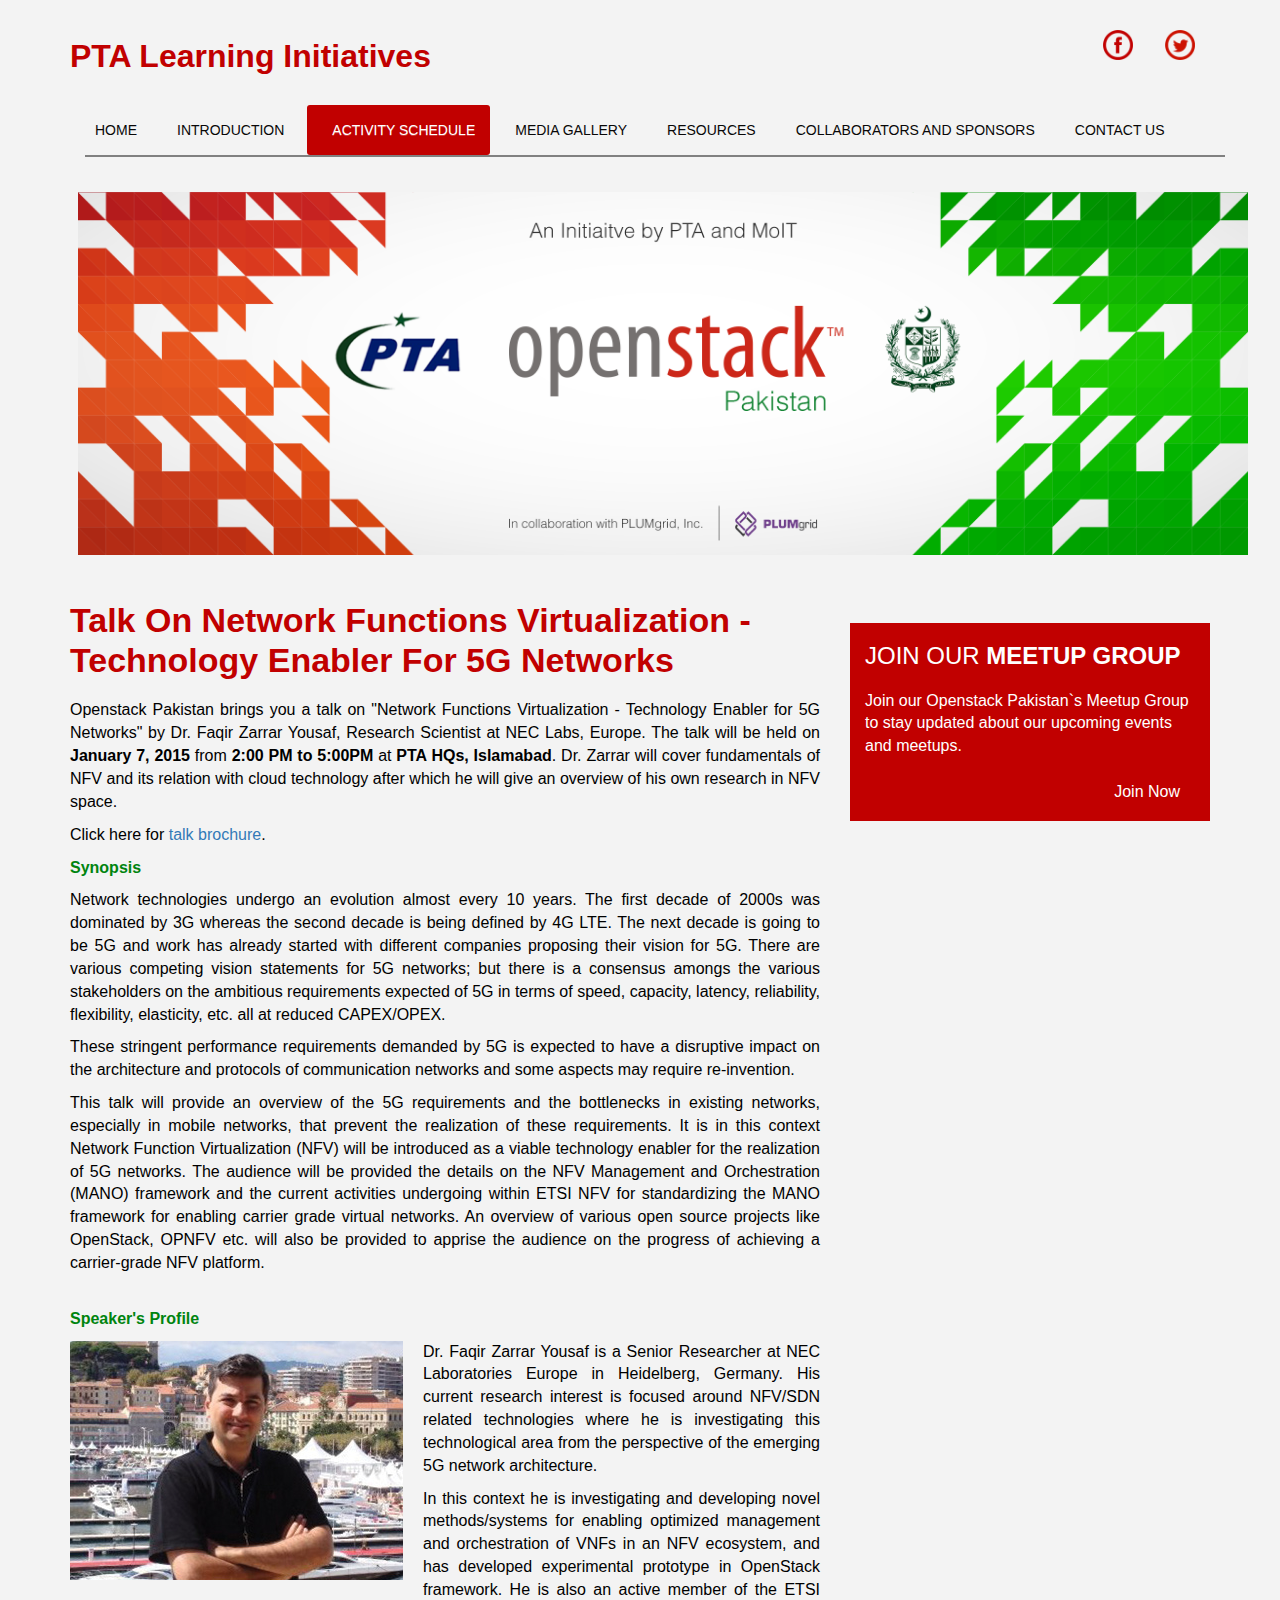
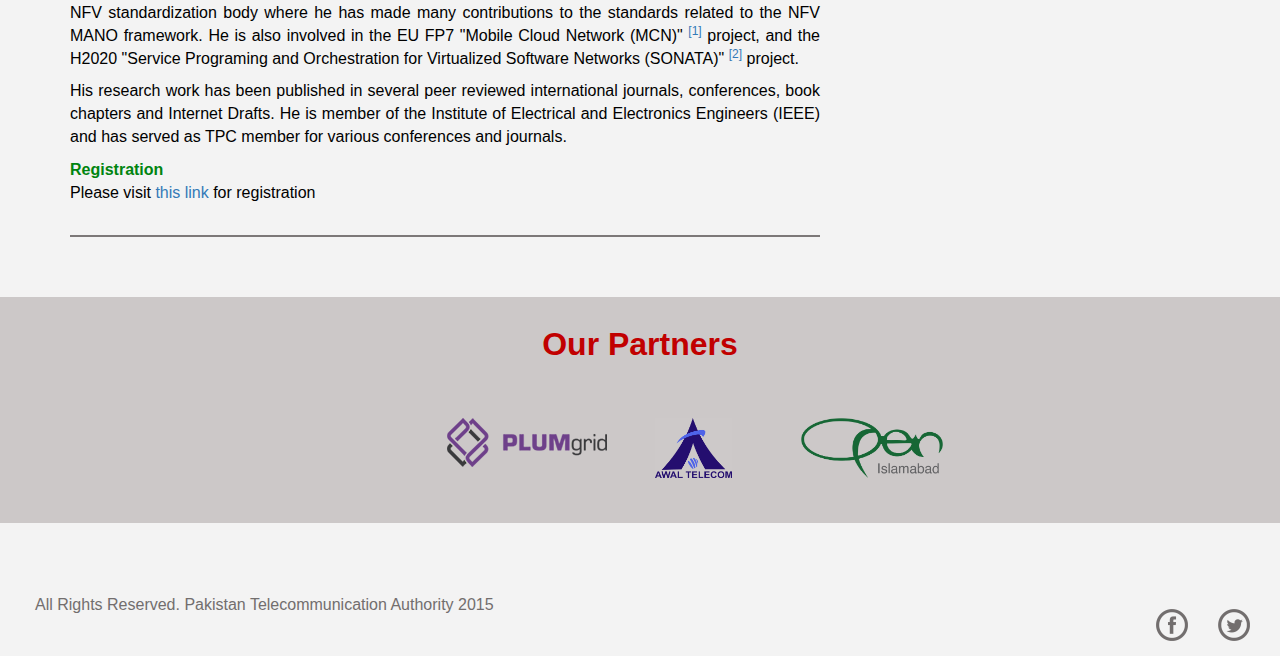
<file: talkDrFaqirZarrarNFV.html>
<!DOCTYPE html>
<html xmlns="http://www.w3.org/1999/xhtml">
<head>
  <title>PTA Learning Initiative: Cloud</title>

  <link href="include/bootstrap.css" rel="stylesheet" />
  <link href="include/customizedStyle.css" rel="stylesheet" />
  <link href="include/bootstrap-theme.css" rel="stylesheet" />
  <link href="include/font-awesome.css" rel="stylesheet" />
<script src="include/jquery-1.12.0.min.js" ></script>
</head>
<body>

  <!--*****************************-->
  <!--OpenStack Section-->
  <!--*****************************-->
  <section class="container">
    <div class="row">
      <div class="col-lg-6">
        <h1 class="text-capitalize"><span class="text-danger openStackBold">PTA Learning Initiatives</h1>
        </div>
        <div class="col-lg-6">
          <ul class="nav navbar-nav pull-right nav-pills headerSocialIcons">
            <li><a href="https://www.facebook.com/OpenStackPakistan/" target="_blank" ><img src="Images/facebook_Icon.ico" /></a></li>
            <li><a href="https://twitter.com/openstack_isb" target="_blank" ><img src="Images/twitter_Icon.ico" /></a></li>
          </ul>
        </div>
      </div>
    </section>
    <br />
    <!--*****************************-->
    <!--Navigation Section-->
    <!--*****************************-->

    <section id="navigation" class="container">

    </section>
    <script>
    $("#navigation").load('header.html', function(){
      $("#navSch").addClass('listItemDarkRedColor');
    });
    </script>
    <!--*****************************-->
    <!--jumbotron Section-->
    <!--*****************************-->

    <div class="container">
      <div class="row">
        <div class="jumboImg">
          <img src="Images/openStackJumbotron.png" />
        </div>
      </div>
    </div>


    <!--*****************************-->
    <!--Content Section-->
    <!--*****************************-->

    <section class="container">
      <div class="row">
        <!--*********************-->
        <!--Section Divided Into 8-Coloumns-->
        <!--*********************-->

        <div class="col-md-8">
          <h1 class="text-capitalize latest"><span class="NewsBold">Talk on Network Functions Virtualization - Technology Enabler for 5G Networks</span> </h1>
          <div class="page-header_Customized_1">

            <p align="justify">
              <font face="arial" color="#000000" size=3>
                Openstack Pakistan brings you a talk on "Network Functions Virtualization - Technology Enabler for 5G Networks" by Dr. Faqir Zarrar Yousaf, Research Scientist at NEC Labs, Europe. The talk will be held on <b>January 7, 2015</b> from <b>2:00 PM to 5:00PM</b> at <b>PTA HQs, Islamabad</b>. Dr. Zarrar will cover fundamentals of NFV and its relation with cloud technology after which he will give an overview of his own research in NFV space.

                <p> Click here for <a href="images/talk_nfv.png">talk brochure</a>.

                  <p align="justify">
                    <font face="arial" color="#00840F" size=3><b>Synopsis</b>

                      <font color="#000000">
                        <p align="justify">
                          Network technologies undergo an evolution almost every 10 years. The first decade of 2000s was dominated by 3G whereas the second decade is being defined by 4G LTE. The next decade is going to be 5G and work has already started with different companies proposing their vision for 5G. There are various competing vision statements for 5G networks; but there is a consensus amongs the various stakeholders on the ambitious requirements expected of 5G in terms of speed, capacity, latency, reliability, flexibility, elasticity, etc. all at reduced CAPEX/OPEX.
                        </p>
                        <p align="justify">
                          These stringent performance requirements demanded by 5G is expected to have a disruptive impact on the architecture and protocols of communication networks and some aspects may require re-invention.</p>
                          <p align="justify">
                            This talk will provide an overview of the 5G requirements and the bottlenecks in existing networks, especially in mobile networks, that prevent the realization of these requirements. It is in this context Network Function Virtualization (NFV) will be introduced as a viable technology enabler for the realization of 5G networks. The audience will be provided the details on the NFV Management and Orchestration (MANO) framework and the current activities undergoing within ETSI NFV for standardizing the MANO framework for enabling carrier grade virtual networks. An overview of various open source projects like OpenStack, OPNFV etc. will also be provided to apprise the audience on the progress of achieving a carrier-grade NFV platform.
                          </p>
                        </font>

<br>
                        <p align="justify">
                          <font face="arial" color="#00840F" size=3><b>Speaker's Profile</b></font><br>
                          <font face="arial" color="#000000" size=3>
                            <p align="justify"><img src="Images/faqir-zarrar.jpg" style="float:left;padding-right:20px">
                              Dr. Faqir Zarrar Yousaf is a Senior Researcher at NEC Laboratories Europe in Heidelberg, Germany. His current research interest is focused around NFV/SDN related technologies where he is investigating this technological area from the perspective of the emerging 5G network architecture.</p>
                              <p align="justify">
                                In this context he is investigating and developing novel methods/systems for enabling optimized management and orchestration of VNFs in an NFV ecosystem, and has developed experimental prototype in OpenStack framework. He is also an active member of the ETSI NFV standardization body where he has made many contributions to the standards related to the NFV MANO framework. He is also involved in the EU FP7 "Mobile Cloud Network (MCN)" <a href="http://www.mobile-cloud-networking.eu/site/"><sup>[1]</sup></a> project, and the H2020 "Service Programing and Orchestration for Virtualized Software Networks (SONATA)" <a href="https://5g-ppp.eu/sonata/"><sup>[2]</sup></a> project.</p>
                                <p align="justify">
                                  His research work has been published in several peer reviewed international journals, conferences, book chapters and Internet Drafts. He is member of the Institute of Electrical and Electronics Engineers (IEEE) and has served as TPC member for various conferences and journals.</p>
                                </p>
                              </font>


                              <p align="justify">
                                <font face="arial" color="#00840F" size=3><b>Registration</b><br>

                                  <font color="#000000">Please visit <a href="https://docs.google.com/a/plumgrid.com/forms/d/1oGCOjX-F29X10kxmdEE5DEwtmhWzVZIw_sLg94626CU/edit?usp=forms_home">this link </a> for registration <br>
                                  </div>



                                </div> <!--#end col-md-8-->
                                <br />

                                <!--*********************-->
                                <!--RedBlock Section-->
                                <!--*********************-->

                                <div id="upComing" class="col-md-4">

                                </div><!--#end col-md-4-->
                                <script>$("#upComing").load('upcoming.html');</script>
                                <!--*********************-->
                                <!--#end RedBlock Section-->
                                <!--*********************-->
                              </div>   <!--#row-->
                            </section>  <!--#section-->

                            <br />
                            <br />

                            <!--*****************************-->
                            <!--Footer Section-->
                            <!--*****************************-->

                            <div class="container-fluid">
                              <div class="row bg-well-partners">
                                <div class="col-md-12">
                                  <h1 class="openStackBold text-center text-danger">Our Partners</h1>
                                </div>

                                <div class="col-md-12">
                                  <br />
                                  <br />
                                </div>

                                <!-- <div class="col-md-offset-5 col-md-2">
                                <a href="#"><span><img class="plumGrid img-responsive" src="Images/plumgrid_logo.png" /></a>

                              </div> -->


                              <div class="col-md-12">

                                <div class="col-md-offset-4 col-md-2" style="margin-bottom:15px">
                                  <a href="#"><span><img class="img-responsive" src="Images/plumgrid_logo.png" /></span></a>
                                </div>

                                <div class="col-md-2" style="margin-bottom:15px">
                                  <a href="#"><span><img class="img-responsive" src="Images/awal_logo.png" style="height:60px" /></span></a>
                                </div>

                                <div class="col-md-2" style="margin-left:-5%"style="margin-bottom:15px">
                                  <a href="#"><span><img class="img-responsive" src="Images/open-logo_hd_Islamabad.png" style="height:60px" /></span></a>
                                </div>

                              </div>
                              <br />
                            </div>
                          </div>
                          <br />
                          <br />
                          <!--*****************************-->
                          <!--footerSection-->
                          <!--*****************************-->

                          <section id="footer">
                            <div class="container-fluid">
                              <div class="row">
                                <div class="col-md-6">
                                  <p class="text-grey">All Rights Reserved. Pakistan Telecommunication Authority 2015 </p>
                                </div>

                                <div class="col-md-6">
                                  <ul class="nav navbar-nav pull-right">
                                    <li><a href="https://www.facebook.com/OpenStackPakistan/" target="_blank" ><img src="Images/facebook-5.ico" /></a></li>
                                    <li><a href="https://twitter.com/openstack_isb" target="_blank" ><img src="Images/twitter-5.ico" /></a></li>
                                  </ul>
                                </div>






                              </div>
                            </div>
                          </section>



                        <!-- Google Analytics -->
<script type="text/javascript">
  var gaJsHost = (("https:" == document.location.protocol) ? "https://ssl." : "http://www.");
  document.write(unescape("%3Cscript src='" + gaJsHost + "google-analytics.com/ga.js' type='text/javascript'%3E%3C/script%3E"));
  </script>
  <script type="text/javascript">
  try {
    var pageTracker = _gat._getTracker("UA-72401712-1");
    pageTracker._trackPageview();
  } catch(err) {}
</script>

<!-- Google Analytics --> </body>
                        </html>
</file>
<file: include/customizedStyle.css>
﻿/***************************************************/
/*OpenStack Header Section Customized Styles*/

/*Default body Section Styles*/
/***************************************************/
.row{
  margin-top:15px;
}
body {
    margin:0px;
    padding:0px;
    background-color:#f3f3f3;
}
/*********************/
/*OpenStack Word Header*/
/*********************/
.openStackBold{
    font-size:32px;
    font-weight:bolder;
    font-family:'Arial';
}
/*********************/
/*socailIcons(fb,g+) OpenStack header*/
/*********************/
.headerSocialIcons li img{
    width:30px;
    height:30px;
}
/*********************/
/*#END*/
/*********************/

/***************************************************/
/*Navigation Section Customized Styles*/
/***************************************************/

/*********************/
/*unOrdererd List Anchor Item */
/*********************/
.text-black li a {

  /*color for each listItem*/
  color: #080707;
  /*padding each list Item*/
  padding-left:25px;
}

#navigationHeader li a:hover{
    /*backgroundColor on Hover li a item*/
    background-color:#fc0606;
}

.listItemDarkRedColor{
    background-color:#c10000;
    height:50px;
    border-radius:3px;
    margin-left:8px;
}
li.listItemDarkRedColor a{
    color:white;
    font-family:'Arial';
}
.searchIcon{
    margin-top:10px;
    margin-left:20px;
    padding-left:100px;
    color:#000000;
}

.page-header_Customized {
  padding-bottom: 10px;
  border-bottom: 2.5px solid #808080;
}
/*#END*/

/***************************************************/
/*Floating Section*/
/***************************************************/
/*********************/
/*Floats + Clearfix floats*/
/*********************/
.floatRight{
    float:right;
}

.floatleft{
    float:left;
}

.clearFixFloat{
    clear:both;
}
/*********************/
/*#END*/
/*********************/

/***************************************************/
/*Jumbotron Section Customized Styles*/
/***************************************************/
.jumboImg img{
    width:100%;
    height:auto;
    margin-left:2%;
    margin-right:auto;
    margin-bottom:10px;
}
/*********************/
/*#END*/
/*********************/

/***************************************************/
/*Red Block Section Customized Styles*/
/***************************************************/

.upComingWorkshop{
    padding-top:20px;
    padding-left:15px;
    font-family:'Arial';
    margin-bottom:20px;
    color:white;
}

.worksShop{
    font-weight:bolder;
    font-family:'Arial';
    color:white;
}

.latest{
    color:#c10000;
    font-family:'Arial';
}
.NewsBold{
    font-size:34px;
    font-weight:bolder;
    color:#c10000;
    font-family:'Arial';
}


.dates{
    padding-left:20px;
    font-weight:bolder;
    color:white;
}

.dateData{
    padding-left:15px;
    padding-right:15px;
    padding-bottom:10px;
    font-family:'Arial';
    /*margin-bottom:20px;*/
    color:white;
}


/***************************************************/
/*Section Divide into 8 Columns Section*/
/***************************************************/

.anchorWhiteColor{
    color:white;
}
.anhorTagDetailsAndRegister{
    margin-left:50%;
}

.line{
    margin-left:3px;
    margin-right:5px;
    border-left: 2px solid #eee;
}

.padRedBlockFromBottom{
    padding-bottom:20px;
}

.readMore{
    font-family:'Arial';
    font-size:24px;
    font-weight:normal;
    color:#c10000;
}

.page-header_Customized_1 {
  padding-bottom: 20px;
  margin-top:20px;
  border-bottom: 2.5px solid #7c7878;
}


/***************************************************/
/*Our Partners Section*/
/***************************************************/

.bg-well-partners{
    background-color:#ccc8c8;
    padding-top:10px;
    padding-bottom:30px;
    margin-bottom:10px;
}



/***************************************************/
/*Footers Section*/
/***************************************************/

.text-grey{
    margin-left:20px;
    color:#726e6e;
}
</file>
